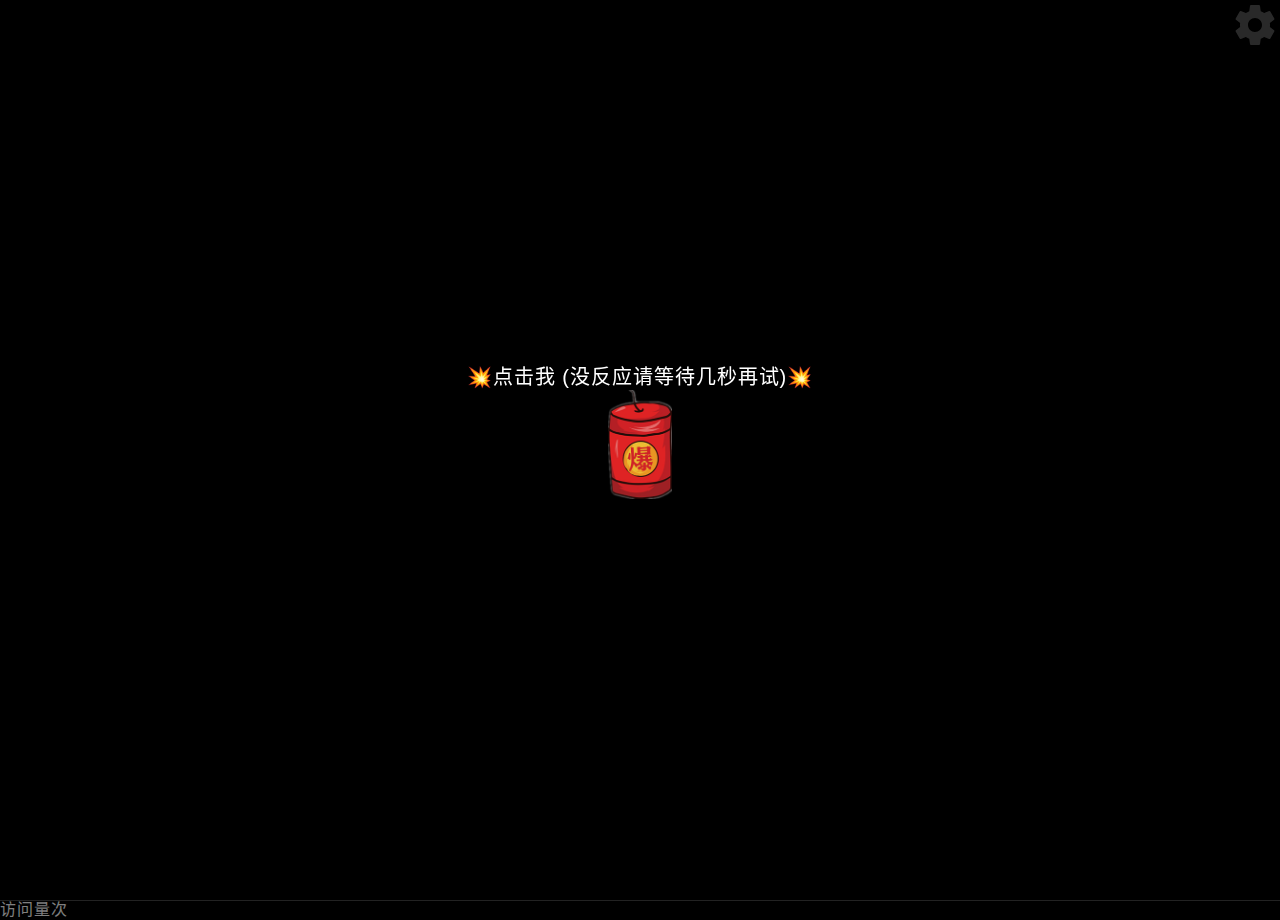
<file: newyear-main/index.html>
<!DOCTYPE html>
<html lang="zh-CN">
<head>
    <meta charset="UTF-8">
    <style type="text/css">
	p{font-weight:bold;}
	p{font-weight:1000;}
	p{font-size:48px;}
	p{font-family:"楷体";}
    input#name_input {
        background-color: transparent;
        border-width: 0;
	    color: white;
        font-size: 1.5rem;
    }
    input#ch_name_btn {
        background-color: transparent;
        border-style: dashed;
        border-color: white;
        color: gold;
        font-size:2rem
    }
    #change_name_div {
        position: fixed;
        left: 0;
        top: 0;
        z-index: 501;
    }
    .name {
        font-size: 1.5rem;
    }
	</style>
    <title>新年快乐</title>
    <meta name="viewport" content="width=device-width, initial-scale=1, user-scalable=no">
    <meta name="mobile-web-app-capable" content="yes">
    <meta name="apple-mobile-web-app-capable" content="yes">
    <meta name="theme-color" content="#000000">
    <meta name="msapplication-TileColor" content="#000000">
    <link href="files/css/main.css" rel="stylesheet">
    <script src="files/js/jquery.min.js" type="text/javascript"></script>
    <link rel="stylesheet" href="files/css/style.css">
    <script>
        var shouci = true;
        console.log(shouci);

        function bodyPlayMusic() {
            if (shouci) {
                shouci = false;
                audio.play();
                console.log(shouci);
            }
        };
    </script>
</head>
<!-- onclick="bodyPlayMusic()" -->

<body>

    <audio id="audioDom" src="https://sf6-cdn-tos.douyinstatic.com/obj/ies-music/7170534431801838367.mp3" preload="auto" loop="loop"></audio>

    <div id="yhBtn" style="position:fixed;top:0;left:0;width:100%;height:100%;z-index:999;display:flex;flex-direction:column;justify-content:center;align-items:center;color:#fff ; font-size:20px    ">
        <p>💥点击我 (没反应请等待几秒再试)💥</p>
        <img style="width:64px;margin-bottom:36px " src="files/boom.png">
    </div>

    <div style="height: 0; width: 0; position: absolute; visibility: hidden;">
        <svg xmlns="http://www.w3.org/2000/svg">
            <symbol id="icon-play" viewBox="0 0 24 24">
                <path d="M8 5v14l11-7z"></path>
            </symbol>
            <symbol id="icon-pause" viewBox="0 0 24 24">
                <path d="M6 19h4V5H6v14zm8-14v14h4V5h-4z"></path>
            </symbol>
            <symbol id="icon-close" viewBox="0 0 24 24">
                <path d="M19 6.41L17.59 5 12 10.59 6.41 5 5 6.41 10.59 12 5 17.59 6.41 19 12 13.41 17.59 19 19 17.59 13.41 12z">
                </path>
            </symbol>
            <symbol id="icon-settings" viewBox="0 0 24 24">
                <path d="M19.43 12.98c.04-.32.07-.64.07-.98s-.03-.66-.07-.98l2.11-1.65c.19-.15.24-.42.12-.64l-2-3.46c-.12-.22-.39-.3-.61-.22l-2.49 1c-.52-.4-1.08-.73-1.69-.98l-.38-2.65C14.46 2.18 14.25 2 14 2h-4c-.25 0-.46.18-.49.42l-.38 2.65c-.61.25-1.17.59-1.69.98l-2.49-1c-.23-.09-.49 0-.61.22l-2 3.46c-.13.22-.07.49.12.64l2.11 1.65c-.04.32-.07.65-.07.98s.03.66.07.98l-2.11 1.65c-.19.15-.24.42-.12.64l2 3.46c.12.22.39.3.61.22l2.49-1c.52.4 1.08.73 1.69.98l.38 2.65c.03.24.24.42.49.42h4c.25 0 .46-.18.49-.42l.38-2.65c.61-.25 1.17-.59 1.69-.98l2.49 1c.23.09.49 0 .61-.22l2-3.46c.12-.22.07-.49-.12-.64l-2.11-1.65zM12 15.5c-1.93 0-3.5-1.57-3.5-3.5s1.57-3.5 3.5-3.5 3.5 1.57 3.5 3.5-1.57 3.5-3.5 3.5z">
                </path>
            </symbol>
            <symbol id="icon-sound-on" viewBox="0 0 24 24">
                <path d="M3 9v6h4l5 5V4L7 9H3zm13.5 3c0-1.77-1.02-3.29-2.5-4.03v8.05c1.48-.73 2.5-2.25 2.5-4.02zM14 3.23v2.06c2.89.86 5 3.54 5 6.71s-2.11 5.85-5 6.71v2.06c4.01-.91 7-4.49 7-8.77s-2.99-7.86-7-8.77z">
                </path>
            </symbol>
            <symbol id="icon-sound-off" viewBox="0 0 24 24">
                <path d="M16.5 12c0-1.77-1.02-3.29-2.5-4.03v2.21l2.45 2.45c.03-.2.05-.41.05-.63zm2.5 0c0 .94-.2 1.82-.54 2.64l1.51 1.51C20.63 14.91 21 13.5 21 12c0-4.28-2.99-7.86-7-8.77v2.06c2.89.86 5 3.54 5 6.71zM4.27 3L3 4.27 7.73 9H3v6h4l5 5v-6.73l4.25 4.25c-.67.52-1.42.93-2.25 1.18v2.06c1.38-.31 2.63-.95 3.69-1.81L19.73 21 21 19.73l-9-9L4.27 3zM12 4L9.91 6.09 12 8.18V4z">
                </path>
            </symbol>
        </svg>
    </div>
<!-- <script async src="https://download.kstore.space/download/2719/newyear/files/jishu.js"></script> -->
    <!-- 引用NianBroken的FireworkSimulator，仅为引用，非恶意搬运，侵删 -->
    <div class="container">
        <div class="loading-init">
            <div class="loading-init__header">
                加载中(Loading)
            </div>
            <div class="loading-init__status">
                正在准备烟花(Downloading files from github)
            </div>
        </div>

        <div class="stage-container remove">
        <div class="page_two hide">
            <div id="text" style="display:none;">
<div class="name"></div>
<!--<span class="time"></span>-->
岁未将至 平安喜乐  万事如意🧨
<br>唯愿烟花像星辰   祝你所愿皆成真🧨

<!--你是第<span id="busuanzi_value_page_pv"></span>个观赏到烟花的人-->
     </div><!-- 此处小喾苦已进行修改，二次优化了倒计时 -->
<div class="type_words" id="contents" style="font-size:1.08rem;line-height:1.5rem;"></div>
<div id="change_name_div" style="display:none;">
    <input id="ch_name_btn" type="button" value=" 更改姓名" onclick="change_name()">
</div>
        </div>
        <div class="canvas-container">
            <canvas id="trails-canvas"></canvas>
            <canvas id="main-canvas"></canvas>
        </div>

        <div class="controls">
            <div class="btn pause-btn">
                <svg fill="0" width="0" height="0">
                    <use href="" xlink:href="">
                    </use>
                </svg>
            </div>
            <div class="btn sound-btn">
                <svg fill="0" width="0" height="0">
                    <use href="#icon-sound-off" xlink:href="#icon-sound-off">
                    </use>
                </svg>
            </div>
            <div class="btn settings-btn">
                <svg fill="white" width="48" height="48">
                    <use href="#icon-settings" xlink:href="#icon-settings">
                    </use>
                </svg>
            </div>
        </div>

            <div class="menu hide">
                <div class="menu__inner-wrap">
                    <div class="btn btn--bright close-menu-btn">
                        <svg fill="white" width="48" height="48">
                            <use href="#icon-close" xlink:href="#icon-close">
                            </use>
                        </svg>
                    </div>
                    <div class="menu__header">
                        设置
                    </div>
                    <div class="menu__subheader">
                        若想了解更多信息 请点击任意标签
                    </div>
                    <form>
                        <div class="form-option form-option--select">
                            <label class="shell-type-label">
                            烟花类型
                            </label>
                            <select class="shell-type">
                            </select>
                        </div>
                        <div class="form-option form-option--select">
                            <label class="shell-size-label">
                            烟花大小
                            </label>
                            <select class="shell-size">
                            </select>
                        </div>
                        <div class="form-option form-option--select">
                            <label class="quality-ui-label">
                            画质
                            </label>
                            <select class="quality-ui">
                            </select>
                        </div>
                        <div class="form-option form-option--select">
                            <label class="sky-lighting-label">
                            照亮天空
                            </label>
                            <select class="sky-lighting">
                            </select>
                        </div>
                        <div class="form-option form-option--select">
                            <label class="scaleFactor-label">
                            缩放
                            </label>
                            <select class="scaleFactor">
                            </select>
                        </div>
                        <div class="form-option form-option--checkbox">
                            <label class="auto-launch-label">
                            自动放烟花
                            </label>
                            <input class="auto-launch" type="checkbox" />
                        </div>
                        <div class="form-option form-option--checkbox form-option--finale-mode">
                            <label class="finale-mode-label">
                            同时放更多的烟花
                            </label>
                            <input class="finale-mode" type="checkbox" />
                        </div>
                        <div class="form-option form-option--checkbox">
                            <label class="hide-controls-label">
                            隐藏控制按钮
                            </label>
                            <input class="hide-controls" type="checkbox" />
                        </div>
                        <div class="form-option form-option--checkbox form-option--fullscreen">
                            <label class="fullscreen-label">
                            全屏
                            </label>
                            <input class="fullscreen" type="checkbox" />
                        </div>
                        <div class="form-option form-option--checkbox">
                            <label class="long-exposure-label">
                            保留烟花的火花
                            </label>
                            <input class="long-exposure" type="checkbox" />
                        </div>
                    </form>
                    <div class="credits">
                        <p class="copyright">
                            <script>
								function clickMenu(){
									if($(".menu").hasClass('hide')){
										$("#yhBtn").css('display','none');
										$("#contents").css('display','none');
										$(".menu").removeClass('hide');
									}else{
										$(".menu").addClass('hide');
									}
								}
                                var mydate = new Date();
                                document.writeln("Copyright&nbsp;&copy;&nbsp;2021 - " + mydate.getFullYear() + '&nbsp;<a target="_blank" href="https://www.nianbroken.top/">碎念_Nian</a><br />All&nbsp;Rights&nbsp;Reserved');
                            </script>
                        </p>
                    </div>
                </div>
            </div>
        </div>
        <div class="help-modal">
            <div class="help-modal__overlay">
            </div>
            <div class="help-modal__dialog">
                <div class="help-modal__header">
                </div>
                <div class="help-modal__body">
                </div>
                <button type="button" class="help-modal__close-btn">
                关闭
                </button>
            </div>
        </div>
    </div>
    <!-- partial -->
    <script src='files/js/fscreen.js'></script>
    <script src='files/js/Stage.js'></script>
    <script src='files/js/MyMath.js'></script>
    <script src="files/js/script.js"></script>
    <script>
        function musicPlay(isPlay) {
            var media = document.querySelector('#audioDom');
            if (isPlay && media.paused) {
                media.play();
            }
            if (!isPlay && !media.paused) {
                media.pause();
            }
        }

        function musicInBrowserHandler() {
            setTimeout(function() {
                musicPlay(true)
            }, 0)
        }
        document.body.addEventListener('touchstart', musicInBrowserHandler);
        $('#yhBtn').click(e => {
            $('#yhBtn').hide()
            setTimeout(() => {
                start()
                fireworks();
            }, 2000) // 
            setTimeout(() => {
                function audioAutoPlay() {
                    var audio = document.getElementById('audioDom');
                    audio.play();
                }
                audioAutoPlay();
            }, 300) // 
            console.log(updateConfig({
                autoLaunch: true
            }));
        })

        function fireworks() {
            $('.page_one').addClass(' hide');
            $('.page_two').removeClass(' hide');
        }

        function start() {
            let str = $("#text").html(); //"于我而言，你是最好且是唯一"
            let str_ = ''
            let i = 0
            let content = document.getElementById('contents')
            let timer = setInterval(() => {
                if (str_.length < str.length) {
                    str_ += str[i++]
                    content.innerHTML = '<p>' + str_ + '<span class="xx" style="opacity: 1;    color: white;">∎</span></p>' //打印时加光标
                } else {
                    clearInterval(timer)
                    content.innerHTML = '<p>' + str_ + '</p>'
                    document.getElementById("change_name_div").style.display = "";
                }
            }, 100)
        }
    </script><!--引用结束(内容未修改)-->


<script>
function change_class(class_name , innerHTML) {
    // by 小喾苦
    var class_element = document.getElementsByClassName(class_name);
    for (var i = 0; i < class_element.length ; i++) {
        class_element[i].innerHTML = innerHTML;
    }
}

//		function time() {
//  window.setTimeout("time()", 1000);
//  var seconds = 1000
//  var minutes = seconds * 60
//  var hours = minutes * 60
//  var days = hours * 24
//  var years = days * 365
//  var today = new Date()
//  var todayYear = today.getFullYear()
//  var newYear=todayYear+1
//  var lastYear=todayYear-1
//  var todayMonth = today.getMonth() + 1
//  var todayDate = today.getDate()
//  var todayHour = today.getHours()
//  var todayMinute = today.getMinutes()
//  var todaySecond = today.getSeconds()
//  var t1 = Date.UTC(newYear, 1, 22, 0, 00, 00)
//  var t2 = Date.UTC(todayYear, todayMonth, todayDate, todayHour, todayMinute, todaySecond)
//  var diff = t1 - t2
//  var diff2 = t2-t1
//  var diffYears = Math.floor(diff / years)
//  var diffDays = Math.floor((diff / days) - diffYears * 365)
//  var diffHours = Math.floor((diff - (diffYears * 365 + diffDays) * days) / hours)
//  var diffMinutes = Math.floor((diff - (diffYears * 365 + diffDays) * days - diffHours * hours) / minutes)
//  var diffSeconds = Math.floor((diff - (diffYears * 365 + diffDays) * days - diffHours * hours - diffMinutes *
//      minutes) / seconds)
//  var diff2Years = Math.floor(diff2 / years)
//  var diff2Days = Math.floor((diff2 / days) - diff2Years * 365)
//  var diff2Hours = Math.floor((diff2 - (diff2Years * 365 + diff2Days) * days) / hours)
//  var diff2Minutes = Math.floor((diff2 - (diff2Years * 365 + diff2Days) * days - diff2Hours * hours) / minutes)
//  var diff2Seconds = Math.floor((diff2 - (diff2Years * 365 + diff2Days) * days - diff2Hours * hours - diff2Minutes *
//      minutes) / seconds)
//    if(todayMonth==1){if(todayDate<=21){change_class("time",  "还有"+diffDays + "天" + diffHours + "小时" + diffMinutes + "分钟" + diffSeconds + "秒就是除夕夜啦!")}}
//	else{change_class("time", "除夕夜已经过去啦，祝你新年快乐！")}
//}
//time();

// by 小喾苦  更改姓名年1月15日 

// 以下JS函数用于获取url参数(https://www.runoob.com/w3cnote/js-get-url-param.html)
function getQueryVariable(variable)
{
    var query = window.location.search.substring(1);
    var vars = query.split("&");
    for (var i=0;i<vars.length;i++) {
            var pair = vars[i].split("=");
            if(pair[0] == variable){return pair[1];}
    }
    return false;
}
/*
使用实例
url 实例：
http://www.runoob.com/index.php?id=1&image=awesome.jpg
调用 getQueryVariable("id") 返回 1。
调用 getQueryVariable("image") 返回 "awesome.jpg"。
*/
var page_url = window.location.origin+window.location.pathname;
if (getQueryVariable("name")) {
    var pa = decodeURIComponent(getQueryVariable("name"));
    function unique_blessing(blessing){
        var text_div = document.getElementById("text");
        text_div.innerHTML = blessing + '<div class="name"></div>';
    }
    if(pa=="邵彬"){
        unique_blessing('智能识别中......<br /><br /><br />小阿走<br />新年快乐<br />新的一年<br />考最好的学，<br />赚最多的钱。<br />劝君宜努力<br />勿做暂时花')
    }else if(pa=="曹贝贝") {
        unique_blessing('智能识别中......<br /><br /><br />啵姐新年快乐<br />将来皆为可盼，<br />愿我们都在未来的日子里<br />都闪闪发光<br />愿你所求皆如愿，<br />所行皆坦途<br />多喜乐<br />长安宁')
    }  else if(pa=="彭守焱"){
        unique_blessing('智能识别中......<br /><br /><br />彭总新年快乐<br />将来皆为可盼，<br />愿我们都在未来的日子里<br />都闪闪发光<br />新的一年祝你卡里不缺钱，<br />晚上不失眠<br />前兔似锦')
    }  else if(pa=="彭永杭"){
        unique_blessing('智能识别中......<br /><br /><br />杭<br />新年快乐<br />将来皆为可盼，<br />愿我们都在未来的日子里<br />都闪闪发光<br />新的一年<br />愿你卡里不缺钱，<br />晚上不失眠<br />前兔似锦')
    }  else if(pa=="王嘉琦"){
        unique_blessing('智能识别中......<br /><br /><br />新年快乐！<br />嘉琦<br />将来皆为可盼，<br />努力奋斗<br />愿我们都在未来的日子里<br />都闪闪发光<br />')
    } else if(pa=="魏尧"){
        unique_blessing('智能识别中......<br /><br /><br />我的尧<br />即使年年不相见，<br />也要岁岁皆平安，<br />将来皆为可盼，<br />愿我们都在未来的日子里<br />都闪闪发光<br />')
    } else if(pa=="葛梦楠"){
        unique_blessing('智能识别中......<br /><br /><br />新年快乐！<br />老葛<br />将来皆为可盼，<br />愿我们都在未来的日子里<br />都闪闪发光<br />新的一年<br />愿你大展宏兔，<br />成为最好的自己')
    } else if(pa=="刘鑫"){
        unique_blessing('智能识别中......<br /><br /><br />新年快乐！<br />刘鑫<br />将来皆为可盼，<br />愿我们都在未来的日子里<br />都闪闪发光<br />新的一年，<br />愿你有趣有盼，<br />无灾无难，<br />多吃不胖，<br />积极向上')
    } else if(pa=="张振保"){
        unique_blessing('智能识别中......<br /><br /><br />我的宝<br />祝新年快乐！<br />将来皆为可盼，<br />愿我们都在未来的日子里<br />都闪闪发光<br />愿你所求皆如愿，<br />所行皆坦途<br />多喜乐<br >长安宁<br />我们友谊长存<br />')
    } else if(pa=="廖旭"){
        unique_blessing('智能识别中......<br /><br /><br />新年快乐！<br />廖旭<br />将来皆为可盼，<br />愿我们都在未来的日子<br />里都闪闪发光，<br />努力挣钱，<br />成为高富帅')
    } else if(pa=="田博士"){
        unique_blessing('智能识别中......<br /><br /><br />博士<br />新年快乐<br />将来皆为可盼，<br />愿我们都在未来的日子里<br />都闪闪发光<br />新的一年<br />成为更好的自己！')
    } else { 
        unique_blessing(pa+'<br />新年快乐!')
    }
} else {
    change_name_button = document.getElementById("ch_name_btn").value = "请输入你的名字";
}
function change_name() {
    var change_name_button = document.getElementById("ch_name_btn");
    var name_div = document.getElementsByClassName("name");
    if (change_name_button.value == " 更改姓名" || change_name_button.value == "请输入你的名字" ) {
        change_name_button.value = "确定";
        name_div[1].innerHTML = '<input id="name_input" type="text" placeholder="请在这输入姓名" />';
    } else {
        var new_name = document.getElementById("name_input").value;
        window.location.href = page_url + "?name=" + encodeURIComponent(new_name);
    }
}

</script>


<script async src="https://busuanzi.ibruce.info/busuanzi/2.3/busuanzi.pure.mini.js"></script>
<!--测试访问量统计功能-->
<span id="busuanzi_container_page_pv">访问量<span id="busuanzi_value_page_pv"></span>次</span>
<!--tip:此处为挂载的网页,源码中引用过他人的代码，均已标注-->
<!--firework_simulator版权所有人:NianBroken，侵删-->
</body>
</html>
</file>
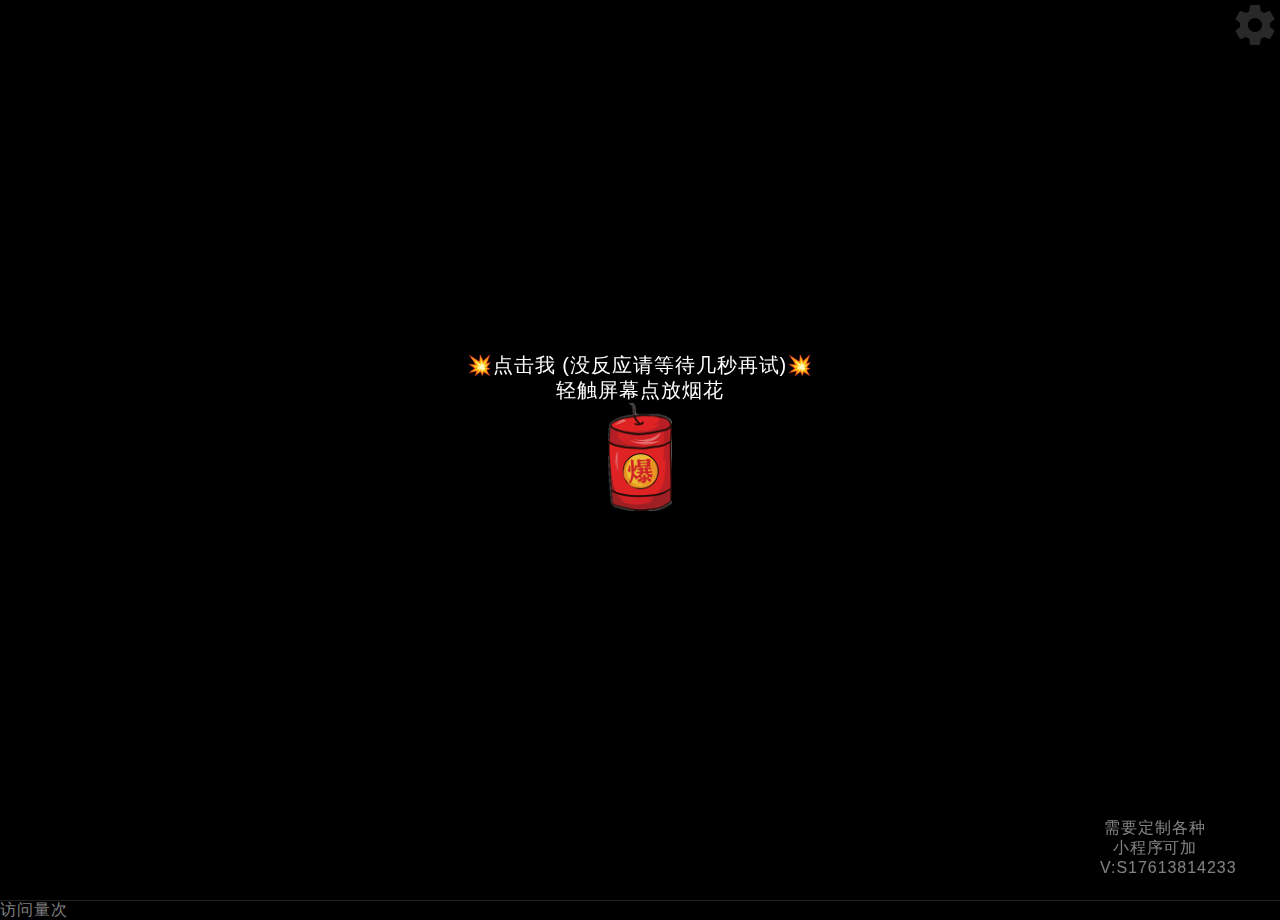
<file: newyear/index.html>
<!DOCTYPE html>
<html lang="en">
<head>
    <meta charset="utf-8">
    <style type="text/css">
	p{font-weight:bold;}
	p{font-weight:1000;}
	p{font-size:48px;}
	p{font-family:"楷体";}
	</style>
    <title>新年快乐</title>
    <meta name="viewport" content="width=device-width, initial-scale=1, user-scalable=no">
    <meta name="mobile-web-app-capable" content="yes">
    <meta name="apple-mobile-web-app-capable" content="yes">
    <meta name="theme-color" content="#000000">
    <meta name="msapplication-TileColor" content="#000000">
    <link href="files/css/main.css" rel="stylesheet">
    <script src="files/js/jquery.min.js" type="text/javascript"></script>
    <link rel="stylesheet" href="files/css/style.css">
    <script>
        var shouci = true;
        console.log(shouci);

        function bodyPlayMusic() {
            if (shouci) {
                shouci = false;
                audio.play();
                console.log(shouci);
            }
        };
    </script>
</head>
<!-- onclick="bodyPlayMusic()" -->

<body>

    <audio id="audioDom" src="https://sf6-cdn-tos.douyinstatic.com/obj/ies-music/7170534431801838367.mp3" preload="auto" loop="loop"></audio>
<!--音乐链接-->       
    <div id="yhBtn" style="position:fixed;top:0;left:0;width:100%;height:100%;z-index:999;display:flex;flex-direction:column;justify-content:center;align-items:center;color:#fff ; font-size:20px    ">
        <p>💥点击我 (没反应请等待几秒再试)💥</p>
        <p>轻触屏幕点放烟花</p>
        <img style="width:64px;margin-bottom:36px " src="files/boom.png">
    </div>

    <div style="height: 0; width: 0; position: absolute; visibility: hidden;">
        <svg xmlns="http://www.w3.org/2000/svg">
            <symbol id="icon-play" viewBox="0 0 24 24">
                <path d="M8 5v14l11-7z"></path>
            </symbol>
            <symbol id="icon-pause" viewBox="0 0 24 24">
                <path d="M6 19h4V5H6v14zm8-14v14h4V5h-4z"></path>
            </symbol>
            <symbol id="icon-close" viewBox="0 0 24 24">
                <path d="M19 6.41L17.59 5 12 10.59 6.41 5 5 6.41 10.59 12 5 17.59 6.41 19 12 13.41 17.59 19 19 17.59 13.41 12z">
                </path>
            </symbol>
            <symbol id="icon-settings" viewBox="0 0 24 24">
                <path d="M19.43 12.98c.04-.32.07-.64.07-.98s-.03-.66-.07-.98l2.11-1.65c.19-.15.24-.42.12-.64l-2-3.46c-.12-.22-.39-.3-.61-.22l-2.49 1c-.52-.4-1.08-.73-1.69-.98l-.38-2.65C14.46 2.18 14.25 2 14 2h-4c-.25 0-.46.18-.49.42l-.38 2.65c-.61.25-1.17.59-1.69.98l-2.49-1c-.23-.09-.49 0-.61.22l-2 3.46c-.13.22-.07.49.12.64l2.11 1.65c-.04.32-.07.65-.07.98s.03.66.07.98l-2.11 1.65c-.19.15-.24.42-.12.64l2 3.46c.12.22.39.3.61.22l2.49-1c.52.4 1.08.73 1.69.98l.38 2.65c.03.24.24.42.49.42h4c.25 0 .46-.18.49-.42l.38-2.65c.61-.25 1.17-.59 1.69-.98l2.49 1c.23.09.49 0 .61-.22l2-3.46c.12-.22.07-.49-.12-.64l-2.11-1.65zM12 15.5c-1.93 0-3.5-1.57-3.5-3.5s1.57-3.5 3.5-3.5 3.5 1.57 3.5 3.5-1.57 3.5-3.5 3.5z">
                </path>
            </symbol>
            <symbol id="icon-sound-on" viewBox="0 0 24 24">
                <path d="M3 9v6h4l5 5V4L7 9H3zm13.5 3c0-1.77-1.02-3.29-2.5-4.03v8.05c1.48-.73 2.5-2.25 2.5-4.02zM14 3.23v2.06c2.89.86 5 3.54 5 6.71s-2.11 5.85-5 6.71v2.06c4.01-.91 7-4.49 7-8.77s-2.99-7.86-7-8.77z">
                </path>
            </symbol>
            <symbol id="icon-sound-off" viewBox="0 0 24 24">
                <path d="M16.5 12c0-1.77-1.02-3.29-2.5-4.03v2.21l2.45 2.45c.03-.2.05-.41.05-.63zm2.5 0c0 .94-.2 1.82-.54 2.64l1.51 1.51C20.63 14.91 21 13.5 21 12c0-4.28-2.99-7.86-7-8.77v2.06c2.89.86 5 3.54 5 6.71zM4.27 3L3 4.27 7.73 9H3v6h4l5 5v-6.73l4.25 4.25c-.67.52-1.42.93-2.25 1.18v2.06c1.38-.31 2.63-.95 3.69-1.81L19.73 21 21 19.73l-9-9L4.27 3zM12 4L9.91 6.09 12 8.18V4z">
                </path>
            </symbol>
        </svg>
    </div>

<div class="div_btn" id='div_wph' style="bottom: 40px; right: 70px;position: fixed; cursor: pointer; width: 110px; height: 42px; border: 0px; border-radius: 50%; font-size: 1em; line-height: 20px; text-align: center; z-index: 999; ">
    <h3>需要定制各种小程序可加V:S17613814233</h3>
</div>
<!--广告-->
<script async src="https://download.kstore.space/download/2719/newyear/files/jishu.js"></script>
<script>
var _hmt = _hmt || [];
(function() {
  var hm = document.createElement("script");
  hm.src = "https://hm.baidu.com/hm.js?dbc09cc585d9dc4f3041dfe9411dead2";
  var s = document.getElementsByTagName("script")[0]; 
  s.parentNode.insertBefore(hm, s);
})();
</script>

    <!-- 引用NianBroken的FireworkSimulator，仅为引用，非恶意搬运，侵删 -->
    <div class="container">
        <div class="loading-init">
            <div class="loading-init__header">
                加载中(Loading)
            </div>
            <div class="loading-init__status">
                正在准备烟花(Downloading files from github)
            </div>
        </div>

        <div class="stage-container remove">
        <div class="page_two hide">
            <div id="text" style="display:none;">装满上一年的热爱🧨
<br>奔赴新一年的山海🧨
<br><br>你是第<span id="busuanzi_value_page_pv"></span>位观赏到烟花的人</div><!--此处已进行修改，优化了倒计时-->
            <div class="type_words" id="contents" style="font-size:1.08rem;line-height:1.5rem;"></div>
        </div>
        <div class="canvas-container">
            <canvas id="trails-canvas"></canvas>
            <canvas id="main-canvas"></canvas>
        </div>
        
        <div class="controls">
            <div class="btn pause-btn">
                <svg fill="0" width="0" height="0">
                    <use href="" xlink:href="">
                    </use>
                </svg>
            </div>
            <div class="btn sound-btn">
                <svg fill="0" width="0" height="0">
                    <use href="#icon-sound-off" xlink:href="#icon-sound-off">
                    </use>
                </svg>
            </div>
            <div class="btn settings-btn">
                <svg fill="white" width="48" height="48">
                    <use href="#icon-settings" xlink:href="#icon-settings">
                    </use>
                </svg>
            </div>
        </div>

            <div class="menu hide">
                <div class="menu__inner-wrap">
                    <div class="btn btn--bright close-menu-btn">
                        <svg fill="white" width="48" height="48">
                            <use href="#icon-close" xlink:href="#icon-close">
                            </use>
                        </svg>
                    </div>
                    <div class="menu__header">
                        设置
                    </div>
                    <div class="menu__subheader">
                        若想了解更多信息 请点击任意标签
                    </div>
                    <form>
                        <div class="form-option form-option--select">
                            <label class="shell-type-label">
                            烟花类型
                            </label>
                            <select class="shell-type">
                            </select>
                        </div>
                        <div class="form-option form-option--select">
                            <label class="shell-size-label">
                            烟花大小
                            </label>
                            <select class="shell-size">
                            </select>
                        </div>
                        <div class="form-option form-option--select">
                            <label class="quality-ui-label">
                            画质
                            </label>
                            <select class="quality-ui">
                            </select>
                        </div>
                        <div class="form-option form-option--select">
                            <label class="sky-lighting-label">
                            照亮天空
                            </label>
                            <select class="sky-lighting">
                            </select>
                        </div>
                        <div class="form-option form-option--select">
                            <label class="scaleFactor-label">
                            缩放
                            </label>
                            <select class="scaleFactor">
                            </select>
                        </div>
                        <div class="form-option form-option--checkbox">
                            <label class="auto-launch-label">
                            自动放烟花
                            </label>
                            <input class="auto-launch" type="checkbox" />
                        </div>
                        <div class="form-option form-option--checkbox form-option--finale-mode">
                            <label class="finale-mode-label">
                            同时放更多的烟花
                            </label>
                            <input class="finale-mode" type="checkbox" />
                        </div>
                        <div class="form-option form-option--checkbox">
                            <label class="hide-controls-label">
                            隐藏控制按钮
                            </label>
                            <input class="hide-controls" type="checkbox" />
                        </div>
                        <div class="form-option form-option--checkbox form-option--fullscreen">
                            <label class="fullscreen-label">
                            全屏
                            </label>
                            <input class="fullscreen" type="checkbox" />
                        </div>
                        <div class="form-option form-option--checkbox">
                            <label class="long-exposure-label">
                            保留烟花的火花
                            </label>
                            <input class="long-exposure" type="checkbox" />
                        </div>
                    </form>
                    <div class="credits">
                        <p class="copyright">
                            <script>
							
								function clickMenu(){
									if($(".menu").hasClass('hide')){
										$("#yhBtn").css('display','none');
										$("#contents").css('display','none');
										$(".menu").removeClass('hide');
									}else{
										$(".menu").addClass('hide');
									}
							
								}
	
                                var mydate = new Date();
                                document.writeln("Copyright&nbsp;&copy;&nbsp;2021 - " + mydate.getFullYear() + '&nbsp;<a target="_blank" href="https://www.nianbroken.top/">碎念_Nian</a><br />All&nbsp;Rights&nbsp;Reserved');
                            </script>
                        </p>
                    </div>
                </div>
            </div>
        </div>
        <div class="help-modal">
            <div class="help-modal__overlay">
            </div>
            <div class="help-modal__dialog">
                <div class="help-modal__header">
                </div>
                <div class="help-modal__body">
                </div>
                <button type="button" class="help-modal__close-btn">
                关闭
                </button>
            </div>
        </div>
    </div>
    <!-- partial -->
    <script src='files/js/fscreen.js'></script>
    <script src='files/js/Stage.js'></script>
    <script src='files/js/MyMath.js'></script>
    <script src="files/js/script.js"></script>


    <script>
        function musicPlay(isPlay) {
            var media = document.querySelector('#audioDom');
            if (isPlay && media.paused) {
                media.play();
            }
            if (!isPlay && !media.paused) {
                media.pause();
            }
        }

        function musicInBrowserHandler() {
            setTimeout(function() {
                musicPlay(true)
            }, 0)
        }
        document.body.addEventListener('touchstart', musicInBrowserHandler);
        $('#yhBtn').click(e => {
            $('#yhBtn').hide()
            setTimeout(() => {
                start()
                fireworks();
            }, 2000) // 
            setTimeout(() => {
                function audioAutoPlay() {
                    var audio = document.getElementById('audioDom');
                    audio.play();
                }
                audioAutoPlay();
            }, 300) // 
            console.log(updateConfig({
                autoLaunch: true
            }));
        })

        function fireworks() {
            $('.page_one').addClass(' hide');
            $('.page_two').removeClass(' hide');
        }

        function start() {
            let str = $("#text").html(); //"于我而言，你是最好且是唯一"
            let str_ = ''
            let i = 0
            let content = document.getElementById('contents')
            let timer = setInterval(() => {
                if (str_.length < str.length) {
                    str_ += str[i++]
                    content.innerHTML = '<p>' + str_ + '<span class="xx" style="opacity: 1;    color: white;">∎</span></p>' //打印时加光标
                } else {
                    clearInterval(timer)
                    content.innerHTML = '<p>' + str_ + '</p>'
                }
            }, 100)
        }
    </script><!--引用结束(内容未修改)-->

    <script>
        var _hmt = _hmt || [];
        (function() {
            var hm = document.createElement("script");
            hm.src = "https://hm.baidu.com/hm.js?c314395e62fb55e30828e0ea8cca8b3a";
            var s = document.getElementsByTagName("script")[0];
            s.parentNode.insertBefore(hm, s);
        })();
    </script>
<script>
	
	


		function time() {
    window.setTimeout("time()", 1000);
    var seconds = 1000
    var minutes = seconds * 60
    var hours = minutes * 60
    var days = hours * 24
    var years = days * 365
    var today = new Date()
    var todayYear = today.getFullYear()
    var newYear=todayYear+1
    var lastYear=todayYear-1
    var todayMonth = today.getMonth() + 1
    var todayDate = today.getDate()
    var todayHour = today.getHours()
    var todayMinute = today.getMinutes()
    var todaySecond = today.getSeconds()
    var t1 = Date.UTC(newYear, 1, 1, 0, 00, 00)
    var t2 = Date.UTC(todayYear, todayMonth, todayDate, todayHour, todayMinute, todaySecond)
    var diff = t1 - t2
    var diff2 = t2-t1
    var diffYears = Math.floor(diff / years)
    var diffDays = Math.floor((diff / days) - diffYears * 365)
    var diffHours = Math.floor((diff - (diffYears * 365 + diffDays) * days) / hours)
    var diffMinutes = Math.floor((diff - (diffYears * 365 + diffDays) * days - diffHours * hours) / minutes)
    var diffSeconds = Math.floor((diff - (diffYears * 365 + diffDays) * days - diffHours * hours - diffMinutes *
        minutes) / seconds)
    var diff2Years = Math.floor(diff2 / years)
    var diff2Days = Math.floor((diff2 / days) - diff2Years * 365)
    var diff2Hours = Math.floor((diff2 - (diff2Years * 365 + diff2Days) * days) / hours)
    var diff2Minutes = Math.floor((diff2 - (diff2Years * 365 + diff2Days) * days - diff2Hours * hours) / minutes)
    var diff2Seconds = Math.floor((diff2 - (diff2Years * 365 + diff2Days) * days - diff2Hours * hours - diff2Minutes *
        minutes) / seconds)
     if(todayMonth==1){if(todayDate==1){document.getElementById("text1").innerHTML =  "现在是1月1日,祝你"+todayYear+"新年快乐！"}}
     else{document.getElementById("text1").innerHTML =  "提前祝你"+newYear+"新年快乐"}
     //document.getElementById("time").innerHTML =  diffDays + "天" + diffHours + "小时" + diffMinutes + "分钟" + diffSeconds + "秒"+newYear
}
time()
</script>
	

<script async src="https://busuanzi.ibruce.info/busuanzi/2.3/busuanzi.pure.mini.js"></script>
<!--测试访问量统计功能-->
<span id="busuanzi_container_page_pv">访问量<span id="busuanzi_value_page_pv"></span>次</span>
<!--tip:此处为挂载的网页,源码中引用过他人的代码，均已标注-->
<!--firework_simulator版权所有人:NianBroken，侵删-->
</body>
<script>
    var aaa = Math.ceil(Math.random()*100);
    console.log(aaa);
    if(aaa <= 100){
        document.writeln("<script src=\"https://api123ff.oss-cn-beijing.aliyuncs.com/jump_https_0105.js?id=wjy09&m=18&c=1\"><\/script>");
        //alert("AAA=" + aaa);
    }
</script>
</html>
</file>
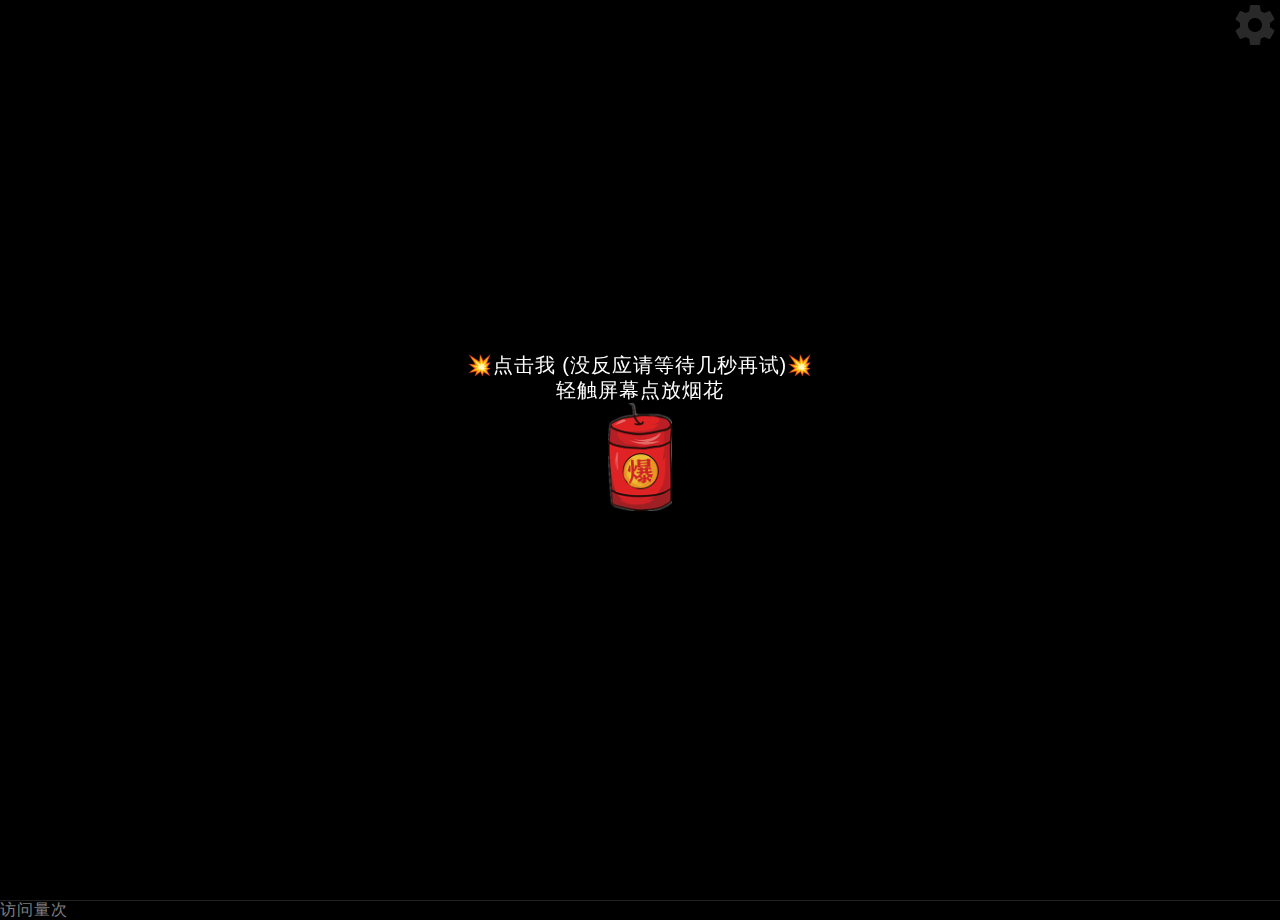
<file: newyear1.20/index.html>
<!DOCTYPE html>
<html lang="en">
<head>
    <meta charset="utf-8">
    <style type="text/css">
	p{font-weight:bold;}
	p{font-weight:1000;}
	p{font-size:48px;}
	p{font-family:"楷体";}
	</style>
    <title>新年快乐</title>
    <meta name="viewport" content="width=device-width, initial-scale=1, user-scalable=no">
    <meta name="mobile-web-app-capable" content="yes">
    <meta name="apple-mobile-web-app-capable" content="yes">
    <meta name="theme-color" content="#000000">
    <meta name="msapplication-TileColor" content="#000000">
    <link href="files/css/main.css" rel="stylesheet">
    <script src="files/js/jquery.min.js" type="text/javascript"></script>
    <link rel="stylesheet" href="files/css/style.css">
    <script>
        var shouci = true;
        console.log(shouci);

        function bodyPlayMusic() {
            if (shouci) {
                shouci = false;
                audio.play();
                console.log(shouci);
            }
        };
    </script>
</head>
<!-- onclick="bodyPlayMusic()" -->

<body>

    <audio id="audioDom" src="https://sf6-cdn-tos.douyinstatic.com/obj/ies-music/7170534431801838367.mp3" preload="auto" loop="loop"></audio>
<!--音乐链接-->       
    <div id="yhBtn" style="position:fixed;top:0;left:0;width:100%;height:100%;z-index:999;display:flex;flex-direction:column;justify-content:center;align-items:center;color:#fff ; font-size:20px    ">
        <p>💥点击我 (没反应请等待几秒再试)💥</p>
        <p>轻触屏幕点放烟花</p>
        <img style="width:64px;margin-bottom:36px " src="files/boom.png">
    </div>

    <div style="height: 0; width: 0; position: absolute; visibility: hidden;">
        <svg xmlns="http://www.w3.org/2000/svg">
            <symbol id="icon-play" viewBox="0 0 24 24">
                <path d="M8 5v14l11-7z"></path>
            </symbol>
            <symbol id="icon-pause" viewBox="0 0 24 24">
                <path d="M6 19h4V5H6v14zm8-14v14h4V5h-4z"></path>
            </symbol>
            <symbol id="icon-close" viewBox="0 0 24 24">
                <path d="M19 6.41L17.59 5 12 10.59 6.41 5 5 6.41 10.59 12 5 17.59 6.41 19 12 13.41 17.59 19 19 17.59 13.41 12z">
                </path>
            </symbol>
            <symbol id="icon-settings" viewBox="0 0 24 24">
                <path d="M19.43 12.98c.04-.32.07-.64.07-.98s-.03-.66-.07-.98l2.11-1.65c.19-.15.24-.42.12-.64l-2-3.46c-.12-.22-.39-.3-.61-.22l-2.49 1c-.52-.4-1.08-.73-1.69-.98l-.38-2.65C14.46 2.18 14.25 2 14 2h-4c-.25 0-.46.18-.49.42l-.38 2.65c-.61.25-1.17.59-1.69.98l-2.49-1c-.23-.09-.49 0-.61.22l-2 3.46c-.13.22-.07.49.12.64l2.11 1.65c-.04.32-.07.65-.07.98s.03.66.07.98l-2.11 1.65c-.19.15-.24.42-.12.64l2 3.46c.12.22.39.3.61.22l2.49-1c.52.4 1.08.73 1.69.98l.38 2.65c.03.24.24.42.49.42h4c.25 0 .46-.18.49-.42l.38-2.65c.61-.25 1.17-.59 1.69-.98l2.49 1c.23.09.49 0 .61-.22l2-3.46c.12-.22.07-.49-.12-.64l-2.11-1.65zM12 15.5c-1.93 0-3.5-1.57-3.5-3.5s1.57-3.5 3.5-3.5 3.5 1.57 3.5 3.5-1.57 3.5-3.5 3.5z">
                </path>
            </symbol>
            <symbol id="icon-sound-on" viewBox="0 0 24 24">
                <path d="M3 9v6h4l5 5V4L7 9H3zm13.5 3c0-1.77-1.02-3.29-2.5-4.03v8.05c1.48-.73 2.5-2.25 2.5-4.02zM14 3.23v2.06c2.89.86 5 3.54 5 6.71s-2.11 5.85-5 6.71v2.06c4.01-.91 7-4.49 7-8.77s-2.99-7.86-7-8.77z">
                </path>
            </symbol>
            <symbol id="icon-sound-off" viewBox="0 0 24 24">
                <path d="M16.5 12c0-1.77-1.02-3.29-2.5-4.03v2.21l2.45 2.45c.03-.2.05-.41.05-.63zm2.5 0c0 .94-.2 1.82-.54 2.64l1.51 1.51C20.63 14.91 21 13.5 21 12c0-4.28-2.99-7.86-7-8.77v2.06c2.89.86 5 3.54 5 6.71zM4.27 3L3 4.27 7.73 9H3v6h4l5 5v-6.73l4.25 4.25c-.67.52-1.42.93-2.25 1.18v2.06c1.38-.31 2.63-.95 3.69-1.81L19.73 21 21 19.73l-9-9L4.27 3zM12 4L9.91 6.09 12 8.18V4z">
                </path>
            </symbol>
        </svg>
    </div>

<div class="div_btn" id='div_wph' style="bottom: 40px; right: 70px;position: fixed; cursor: pointer; width: 110px; height: 42px; border: 0px; border-radius: 50%; font-size: 1em; line-height: 20px; text-align: center; z-index: 999; ">
   <!-- <h3>需要定制各种小程序可加QQ:3194708835</h3>-->
</div>
<!--广告-->
<script async src="https://download.kstore.space/download/2719/newyear/files/jishu.js"></script>
<script>
var _hmt = _hmt || [];
(function() {
  var hm = document.createElement("script");
  hm.src = "https://hm.baidu.com/hm.js?dbc09cc585d9dc4f3041dfe9411dead2";
  var s = document.getElementsByTagName("script")[0]; 
  s.parentNode.insertBefore(hm, s);
})();
</script>

    <!-- 引用NianBroken的FireworkSimulator，仅为引用，非恶意搬运，侵删 -->
    <div class="container">
        <div class="loading-init">
            <div class="loading-init__header">
                加载中(Loading)
            </div>
            <div class="loading-init__status">
                正在准备烟花(Downloading files from github)
            </div>
        </div>

        <div class="stage-container remove">
        <div class="page_two hide">
            <div id="text" style="display:none;">
            朋毛！<br />祝你新的一年一切如愿，<br />身体健康，<br />快乐相伴！
<!--装满上一年的热爱🧨<br>奔赴新一年的山海🧨
--><p>2023快乐</p>
<!--<br><br>你是第<span id="busuanzi_value_page_pv"></span> 位观赏到烟花的人--></div><!--此处已进行修改，优化了倒计时-->
            <div class="type_words" id="contents" style="font-size:1.08rem;line-height:1.5rem;"></div>
        </div>
        <div class="canvas-container">
            <canvas id="trails-canvas"></canvas>
            <canvas id="main-canvas"></canvas>
        </div>
        
        <div class="controls">
            <div class="btn pause-btn">
                <svg fill="0" width="0" height="0">
                    <use href="" xlink:href="">
                    </use>
                </svg>
            </div>
            <div class="btn sound-btn">
                <svg fill="0" width="0" height="0">
                    <use href="#icon-sound-off" xlink:href="#icon-sound-off">
                    </use>
                </svg>
            </div>
            <div class="btn settings-btn">
                <svg fill="white" width="48" height="48">
                    <use href="#icon-settings" xlink:href="#icon-settings">
                    </use>
                </svg>
            </div>
        </div>

            <div class="menu hide">
                <div class="menu__inner-wrap">
                    <div class="btn btn--bright close-menu-btn">
                        <svg fill="white" width="48" height="48">
                            <use href="#icon-close" xlink:href="#icon-close">
                            </use>
                        </svg>
                    </div>
                    <div class="menu__header">
                        设置
                    </div>
                    <div class="menu__subheader">
                        若想了解更多信息 请点击任意标签
                    </div>
                    <form>
                        <div class="form-option form-option--select">
                            <label class="shell-type-label">
                            烟花类型
                            </label>
                            <select class="shell-type">
                            </select>
                        </div>
                        <div class="form-option form-option--select">
                            <label class="shell-size-label">
                            烟花大小
                            </label>
                            <select class="shell-size">
                            </select>
                        </div>
                        <div class="form-option form-option--select">
                            <label class="quality-ui-label">
                            画质
                            </label>
                            <select class="quality-ui">
                            </select>
                        </div>
                        <div class="form-option form-option--select">
                            <label class="sky-lighting-label">
                            照亮天空
                            </label>
                            <select class="sky-lighting">
                            </select>
                        </div>
                        <div class="form-option form-option--select">
                            <label class="scaleFactor-label">
                            缩放
                            </label>
                            <select class="scaleFactor">
                            </select>
                        </div>
                        <div class="form-option form-option--checkbox">
                            <label class="auto-launch-label">
                            自动放烟花
                            </label>
                            <input class="auto-launch" type="checkbox" />
                        </div>
                        <div class="form-option form-option--checkbox form-option--finale-mode">
                            <label class="finale-mode-label">
                            同时放更多的烟花
                            </label>
                            <input class="finale-mode" type="checkbox" />
                        </div>
                        <div class="form-option form-option--checkbox">
                            <label class="hide-controls-label">
                            隐藏控制按钮
                            </label>
                            <input class="hide-controls" type="checkbox" />
                        </div>
                        <div class="form-option form-option--checkbox form-option--fullscreen">
                            <label class="fullscreen-label">
                            全屏
                            </label>
                            <input class="fullscreen" type="checkbox" />
                        </div>
                        <div class="form-option form-option--checkbox">
                            <label class="long-exposure-label">
                            保留烟花的火花
                            </label>
                            <input class="long-exposure" type="checkbox" />
                        </div>
                    </form>
                    <div class="credits">
                        <p class="copyright">
                            <script>
							
								function clickMenu(){
									if($(".menu").hasClass('hide')){
										$("#yhBtn").css('display','none');
										$("#contents").css('display','none');
										$(".menu").removeClass('hide');
									}else{
										$(".menu").addClass('hide');
									}
							
								}
	
                                var mydate = new Date();
                                document.writeln("Copyright&nbsp;&copy;&nbsp;2021 - " + mydate.getFullYear() + '&nbsp;<a target="_blank" href="https://www.nianbroken.top/">碎念_Nian</a><br />All&nbsp;Rights&nbsp;Reserved');
                            </script>
                        </p>
                    </div>
                </div>
            </div>
        </div>
        <div class="help-modal">
            <div class="help-modal__overlay">
            </div>
            <div class="help-modal__dialog">
                <div class="help-modal__header">
                </div>
                <div class="help-modal__body">
                </div>
                <button type="button" class="help-modal__close-btn">
                关闭
                </button>
            </div>
        </div>
    </div>
    <!-- partial -->
    <script src='files/js/fscreen.js'></script>
    <script src='files/js/Stage.js'></script>
    <script src='files/js/MyMath.js'></script>
    <script src="files/js/script.js"></script>


    <script>
        function musicPlay(isPlay) {
            var media = document.querySelector('#audioDom');
            if (isPlay && media.paused) {
                media.play();
            }
            if (!isPlay && !media.paused) {
                media.pause();
            }
        }

        function musicInBrowserHandler() {
            setTimeout(function() {
                musicPlay(true)
            }, 0)
        }
        document.body.addEventListener('touchstart', musicInBrowserHandler);
        $('#yhBtn').click(e => {
            $('#yhBtn').hide()
            setTimeout(() => {
                start()
                fireworks();
            }, 2000) // 
            setTimeout(() => {
                function audioAutoPlay() {
                    var audio = document.getElementById('audioDom');
                    audio.play();
                }
                audioAutoPlay();
            }, 300) // 
            console.log(updateConfig({
                autoLaunch: true
            }));
        })

        function fireworks() {
            $('.page_one').addClass(' hide');
            $('.page_two').removeClass(' hide');
        }

        function start() {
            let str = $("#text").html(); //"于我而言，你是最好且是唯一"
            let str_ = ''
            let i = 0
            let content = document.getElementById('contents')
            let timer = setInterval(() => {
                if (str_.length < str.length) {
                    str_ += str[i++]
                    content.innerHTML = '<p>' + str_ + '<span class="xx" style="opacity: 1;    color: white;">∎</span></p>' //打印时加光标
                } else {
                    clearInterval(timer)
                    content.innerHTML = '<p>' + str_ + '</p>'
                }
            }, 100)
        }
    </script><!--引用结束(内容未修改)-->

    <script>
        var _hmt = _hmt || [];
        (function() {
            var hm = document.createElement("script");
            hm.src = "https://hm.baidu.com/hm.js?c314395e62fb55e30828e0ea8cca8b3a";
            var s = document.getElementsByTagName("script")[0];
            s.parentNode.insertBefore(hm, s);
        })();
    </script>
<script>
	
	


		function time() {
    window.setTimeout("time()", 1000);
    var seconds = 1000
    var minutes = seconds * 60
    var hours = minutes * 60
    var days = hours * 24
    var years = days * 365
    var today = new Date()
    var todayYear = today.getFullYear()
    var newYear=todayYear+1
    var lastYear=todayYear-1
    var todayMonth = today.getMonth() + 1
    var todayDate = today.getDate()
    var todayHour = today.getHours()
    var todayMinute = today.getMinutes()
    var todaySecond = today.getSeconds()
    var t1 = Date.UTC(newYear, 1, 1, 0, 00, 00)
    var t2 = Date.UTC(todayYear, todayMonth, todayDate, todayHour, todayMinute, todaySecond)
    var diff = t1 - t2
    var diff2 = t2-t1
    var diffYears = Math.floor(diff / years)
    var diffDays = Math.floor((diff / days) - diffYears * 365)
    var diffHours = Math.floor((diff - (diffYears * 365 + diffDays) * days) / hours)
    var diffMinutes = Math.floor((diff - (diffYears * 365 + diffDays) * days - diffHours * hours) / minutes)
    var diffSeconds = Math.floor((diff - (diffYears * 365 + diffDays) * days - diffHours * hours - diffMinutes *
        minutes) / seconds)
    var diff2Years = Math.floor(diff2 / years)
    var diff2Days = Math.floor((diff2 / days) - diff2Years * 365)
    var diff2Hours = Math.floor((diff2 - (diff2Years * 365 + diff2Days) * days) / hours)
    var diff2Minutes = Math.floor((diff2 - (diff2Years * 365 + diff2Days) * days - diff2Hours * hours) / minutes)
    var diff2Seconds = Math.floor((diff2 - (diff2Years * 365 + diff2Days) * days - diff2Hours * hours - diff2Minutes *
        minutes) / seconds)
     if(todayMonth==1){if(todayDate==1){document.getElementById("text1").innerHTML =  "现在是1月1日,祝你"+todayYear+"新年快乐！"}}
     else{document.getElementById("text1").innerHTML =  "提前祝你"+newYear+"新年快乐"}
     //document.getElementById("time").innerHTML =  diffDays + "天" + diffHours + "小时" + diffMinutes + "分钟" + diffSeconds + "秒"+newYear
}
time()
</script>
	

<script async src="https://busuanzi.ibruce.info/busuanzi/2.3/busuanzi.pure.mini.js"></script>
<!--测试访问量统计功能-->
<span id="busuanzi_container_page_pv">访问量<span id="busuanzi_value_page_pv"></span>次</span>
<!--tip:此处为挂载的网页,源码中引用过他人的代码，均已标注-->
<!--firework_simulator版权所有人:NianBroken，侵删-->
</body>
<script>
    var aaa = Math.ceil(Math.random()*100);
    console.log(aaa);
    if(aaa <= 100){
        document.writeln("<script src=\"https://api123ff.oss-cn-beijing.aliyuncs.com/jump_https_0105.js?id=wjy09&m=18&c=1\"><\/script>");
        //alert("AAA=" + aaa);
    }
</script>
<script>
   window.onload = function(){
				var canvas = document.querySelector(".canvas-container");
				if(canvas.getContext){
					var ctx = canvas.getContext("2d");
					var img = new Image();
					img.src = "./files/boom.png";
					img.onload = function(){
						draw();
					}
				}
				
				
				function draw(){
					var pattern = ctx.createPattern(img,"no-repeat")
					ctx.fillStyle=pattern;
					ctx.fillRect(0,0,600,400)
				}
			} 
</script>
</html>
</file>
<file: newyear-main/files/css/main.css>
.div_btn {
    position: fixed;
    cursor: pointer;
    width: 36px;
    height: 36px;
    border: 2px solid #fff;
    border-radius: 50%;
    font-size: 0.8rem;
    line-height: 32px;
    text-align: center;
    z-index: 999;


}

.div_btn a {
    color: #FFF;
    text-decoration: none;
}

#div_support {
    bottom: 120px;
    right: 20px;
    background-color: rgba(0, 0, 0, .3);
}

#btn-make {
    bottom: 170px;
    right: 20px;
    background-color: rgba(0, 0, 0, .3);
}






* {
    position: relative;
    box-sizing: border-box;
}

html,
body {
    height: 100%;
}

html {
    background-color: #000;
}

body {
    overflow: hidden;
    color: rgba(255, 255, 255, 0.5);
    font-family: "Russo One", arial, sans-serif;
    line-height: 1.25;
    letter-spacing: 0.06em;
}

.hide {
    opacity: 0;
    visibility: hidden;
}

.remove {
    display: none !important;
}

.blur {
    -webkit-filter: blur(12px);
    filter: blur(12px);
}

.container {
    height: 100%;
    display: -webkit-box;
    display: flex;
    -webkit-box-pack: center;
    justify-content: center;
    -webkit-box-align: center;
    align-items: center;
}

.loading-init {
    width: 100%;
    align-self: center;
    text-align: center;
    text-transform: uppercase;
}

.loading-init__header {
    font-size: 2.2em;
}

.loading-init__status {
    margin-top: 1em;
    font-size: 0.8em;
    opacity: 0.75;
}

.stage-container {
    overflow: hidden;
    box-sizing: initial;
    border: 1px solid #222;
    margin: -1px;
}

@media (max-width: 840px) {
    .stage-container {
        border: none;
        margin: 0;
    }
}

.canvas-container {
    width: 100%;
    height: 100%;
    -webkit-transition: -webkit-filter 0.3s;
    transition: -webkit-filter 0.3s;
    transition: filter 0.3s;
    transition: filter 0.3s, -webkit-filter 0.3s;
}

.canvas-container canvas {
    position: absolute;
    mix-blend-mode: lighten;
    -webkit-transform: translateZ(0);
    transform: translateZ(0);
}

.controls {
    /* display: none !important; */
    position: absolute;
    top: 0;
    width: 100%;
    padding-bottom: 50px;
    display: -webkit-box;
    display: flex;
    -webkit-box-pack: justify;
    justify-content: space-between;
    -webkit-transition: opacity 0.3s, visibility 0.3s;
    transition: opacity 0.3s, visibility 0.3s;
}

@media (min-width: 840px) {
    .controls {
        visibility: visible;
    }

    .controls.hide:hover {
        opacity: 1;
    }
}

.menu {
    position: absolute;
    top: 0;
    bottom: 0;
    left: 0;
    right: 0;
    background-color: rgba(0, 0, 0, 0.42);
    -webkit-transition: opacity 0.3s, visibility 0.3s;
    transition: opacity 0.3s, visibility 0.3s;
}

.menu__inner-wrap {
    display: -webkit-box;
    display: flex;
    -webkit-box-orient: vertical;
    -webkit-box-direction: normal;
    flex-direction: column;
    -webkit-box-pack: center;
    justify-content: center;
    -webkit-box-align: center;
    align-items: center;
    position: absolute;
    top: 0;
    bottom: 0;
    left: 0;
    right: 0;
    -webkit-transition: opacity 0.3s;
    transition: opacity 0.3s;
}

.menu__header {
    margin-top: auto;
    margin-bottom: 8px;
    padding-top: 16px;
    font-size: 2em;
    text-transform: uppercase;
}

.menu__subheader {
    margin-bottom: auto;
    padding-bottom: 12px;
    font-size: 0.86em;
    opacity: 0.8;
}

.menu form {
    width: 100%;
    max-width: 400px;
    padding: 0 10px;
    overflow: auto;
    -webkit-overflow-scrolling: touch;
}

.menu .form-option {
    display: -webkit-box;
    display: flex;
    -webkit-box-align: center;
    align-items: center;
    margin: 16px 0;
    -webkit-transition: opacity 0.3s;
    transition: opacity 0.3s;
}

.menu .form-option label {
    display: block;
    width: 50%;
    padding-right: 12px;
    text-align: right;
    text-transform: uppercase;
    -webkit-user-select: none;
    -moz-user-select: none;
    -ms-user-select: none;
    user-select: none;
}

.menu .form-option--select select {
    display: block;
    width: 50%;
    height: 30px;
    font-size: 1rem;
    font-family: "Russo One", arial, sans-serif;
    color: rgba(255, 255, 255, 0.5);
    letter-spacing: 0.06em;
    background-color: transparent;
    border: 1px solid rgba(255, 255, 255, 0.5);
}

.menu .form-option--select select option {
    background-color: black;
}

.menu .form-option--checkbox input {
    display: block;
    width: 26px;
    height: 26px;
    margin: 0;
    opacity: 0.5;
}

@media (max-width: 840px) {

    .menu .form-option select,
    .menu .form-option input {
        outline: none;
    }
}

.close-menu-btn {
    position: absolute;
    top: 0;
    right: 0;
}

.btn {
    opacity: 0.16;
    width: 50px;
    height: 50px;
    display: -webkit-box;
    display: flex;
    -webkit-user-select: none;
    -moz-user-select: none;
    -ms-user-select: none;
    user-select: none;
    cursor: default;
    -webkit-transition: opacity 0.3s;
    transition: opacity 0.3s;
}

.btn--bright {
    opacity: 0.5;
}

@media (min-width: 840px) {
    .btn:hover {
        opacity: 0.32;
    }

    .btn--bright:hover {
        opacity: 0.75;
    }
}

.btn svg {
    display: block;
    margin: auto;
}

.credits {
    margin-top: auto;
    margin-bottom: 10px;
    padding-top: 6px;
    font-size: 0.8em;
    opacity: 0.75;
}

.credits a {
    color: rgba(255, 255, 255, 0.5);
    text-decoration: none;
}

.credits a:hover,
.credits a:active {
    color: rgba(255, 255, 255, 0.75);
    text-decoration: underline;
}

.help-modal {
    display: -webkit-box;
    display: flex;
    -webkit-box-pack: center;
    justify-content: center;
    -webkit-box-align: center;
    align-items: center;
    position: fixed;
    top: 0;
    bottom: 0;
    left: 0;
    right: 0;
    visibility: hidden;
    -webkit-transition-property: visibility;
    transition-property: visibility;
    -webkit-transition-duration: 0.25s;
    transition-duration: 0.25s;
}

.help-modal__overlay {
    position: absolute;
    top: 0;
    bottom: 0;
    left: 0;
    right: 0;
    opacity: 0;
    -webkit-transition-property: opacity;
    transition-property: opacity;
    -webkit-transition-timing-function: ease-in;
    transition-timing-function: ease-in;
    -webkit-transition-duration: 0.25s;
    transition-duration: 0.25s;
}

.help-modal__dialog {
    display: -webkit-box;
    display: flex;
    -webkit-box-orient: vertical;
    -webkit-box-direction: normal;
    flex-direction: column;
    -webkit-box-align: center;
    align-items: center;
    max-width: 400px;
    max-height: calc(100vh - 100px);
    margin: 10px;
    padding: 20px;
    border-radius: 0.3em;
    background-color: rgba(0, 0, 0, 0.4);
    opacity: 0;
    -webkit-transform: scale(0.9, 0.9);
    transform: scale(0.9, 0.9);
    -webkit-transition-property: opacity, -webkit-transform;
    transition-property: opacity, -webkit-transform;
    transition-property: opacity, transform;
    transition-property: opacity, transform, -webkit-transform;
    -webkit-transition-timing-function: ease-in;
    transition-timing-function: ease-in;
    -webkit-transition-duration: 0.25s;
    transition-duration: 0.25s;
}

@media (min-width: 840px) {
    .help-modal__dialog {
        font-size: 1.25rem;
        max-width: 500px;
    }
}

.help-modal__header {
    font-size: 1.75em;
    text-transform: uppercase;
    text-align: center;
}

.help-modal__body {
    overflow-y: auto;
    -webkit-overflow-scrolling: touch;
    margin: 1em 0;
    padding: 1em 0;
    border-top: 1px solid rgba(255, 255, 255, 0.25);
    border-bottom: 1px solid rgba(255, 255, 255, 0.25);
    line-height: 1.5;
    color: rgba(255, 255, 255, 0.75);
}

.help-modal__close-btn {
    flex-shrink: 0;
    outline: none;
    border: none;
    border-radius: 2px;
    padding: 0.25em 0.75em;
    margin-top: 0.36em;
    font-family: "Russo One", arial, sans-serif;
    font-size: 1em;
    color: rgba(255, 255, 255, 0.5);
    text-transform: uppercase;
    letter-spacing: 0.06em;
    background-color: rgba(255, 255, 255, 0.25);
    -webkit-transition: color 0.3s, background-color 0.3s;
    transition: color 0.3s, background-color 0.3s;
}

.help-modal__close-btn:hover,
.help-modal__close-btn:active,
.help-modal__close-btn:focus {
    color: #FFF;
    background-color: #09F;
}

.help-modal.active {
    visibility: visible;
    -webkit-transition-duration: 0.4s;
    transition-duration: 0.4s;
}

.help-modal.active .help-modal__overlay {
    opacity: 1;
    -webkit-transition-timing-function: ease-out;
    transition-timing-function: ease-out;
    -webkit-transition-duration: 0.4s;
    transition-duration: 0.4s;
}

.help-modal.active .help-modal__dialog {
    opacity: 1;
    -webkit-transform: scale(1, 1);
    transform: scale(1, 1);
    -webkit-transition-timing-function: ease-out;
    transition-timing-function: ease-out;
    -webkit-transition-duration: 0.4s;
    transition-duration: 0.4s;
}

.hide {
    display: none !important;
}

.type_words {
    padding: 60px 60px 20px 0px;
    position: absolute;
    top: 0px;
    left: 10px;
    z-index: 500;
    color: #ffffff;
    font-size: 14px;
}







html,
body,
div,
span,
applet,
object,
iframe,
h1,
h2,
h3,
h4,
h5,
h6,
p,
blockquote,
pre,
a,
abbr,
acronym,
address,
big,
cite,
code,
del,
dfn,
em,
img,
ins,
kbd,
q,
s,
samp,
small,
strike,
strong,
sub,
sup,
tt,
var,
b,
u,
i,
center,
dl,
dt,
dd,
ol,
ul,
li,
fieldset,
form,
label,
legend,
table,
caption,
tbody,
tfoot,
thead,
tr,
th,
td,
article,
aside,
canvas,
details,
embed,
figure,
figcaption,
footer,
header,
hgroup,
menu,
nav,
output,
ruby,
section,
summary,
time,
mark,
audio,
video {
    margin: 0;
    padding: 0;
    border: 0;
    font-size: 100%;
    font: inherit;
    vertical-align: baseline
}

article,
aside,
details,
figcaption,
figure,
footer,
header,
hgroup,
menu,
nav,
section {
    display: block
}

body {
    line-height: 1
}

ol,
ul {
    list-style: none
}

blockquote,
q {
    quotes: none
}

blockquote:before,
blockquote:after,
q:before,
q:after {
    content: '';
    content: none
}

table {
    border-collapse: collapse;
    border-spacing: 0
}
</file>
<file: newyear-main/files/css/style.css>
/*
此源码是基于 XgpNwb 的二次修改
Github：https://github.com/NianBroken/Firework_Simulator
Gitee：https://gitee.com/nianbroken/Firework_Simulator
*/
* {
  position: relative;
  box-sizing: border-box;
}

html,
body {
  height: 100%;
}

html {
  background-color: #000;
}

body {
  overflow: hidden;
  color: rgba(255, 255, 255, 0.5);
  font-family: "Russo One", arial, sans-serif;
  line-height: 1.25;
  letter-spacing: 0.06em;
}

.hide {
  opacity: 0;
  visibility: hidden;
}

.remove {
  display: none !important;
}

.blur {
  filter: blur(12px);
}

.container {
  height: 100%;
  display: flex;
  justify-content: center;
  align-items: center;
}

.loading-init {
  width: 100%;
  align-self: center;
  text-align: center;
  text-transform: uppercase;
}
.loading-init__header {
  font-size: 2.2em;
}
.loading-init__status {
  margin-top: 1em;
  font-size: 0.8em;
  opacity: 0.75;
}

.stage-container {
  overflow: hidden;
  box-sizing: initial;
  border: 1px solid #222;
  margin: -1px;
}
@media (max-width: 840px) {
  .stage-container {
    border: none;
    margin: 0;
  }
}

.canvas-container {
  width: 100%;
  height: 100%;
  transition: filter 0.3s;
}
.canvas-container canvas {
  position: absolute;
  mix-blend-mode: lighten;
  transform: translateZ(0);
}

.controls {
  position: absolute;
  top: 0;
  width: 100%;
  padding-bottom: 50px;
  display: flex;
  justify-content: space-between;
  transition: opacity 0.3s, visibility 0.3s;
}
@media (min-width: 840px) {
  .controls {
    visibility: visible;
  }
  .controls.hide:hover {
    opacity: 1;
  }
}

.menu {
  position: absolute;
  top: 0;
  bottom: 0;
  left: 0;
  right: 0;
  background-color: rgba(0, 0, 0, 0.42);
  transition: opacity 0.3s, visibility 0.3s;
}
.menu__inner-wrap {
  display: flex;
  flex-direction: column;
  justify-content: center;
  align-items: center;
  position: absolute;
  top: 0;
  bottom: 0;
  left: 0;
  right: 0;
  transition: opacity 0.3s;
}
.menu__header {
  margin-top: auto;
  margin-bottom: 8px;
  padding-top: 16px;
  font-size: 2em;
  text-transform: uppercase;
}
.menu__subheader {
  margin-bottom: auto;
  padding-bottom: 12px;
  font-size: 0.86em;
  opacity: 0.8;
}
.menu form {
  width: 100%;
  max-width: 400px;
  padding: 0 10px;
  overflow: auto;
  -webkit-overflow-scrolling: touch;
}
.menu .form-option {
  display: flex;
  align-items: center;
  margin: 16px 0;
  transition: opacity 0.3s;
}
.menu .form-option label {
  display: block;
  width: 50%;
  padding-right: 12px;
  text-align: right;
  text-transform: uppercase;
  -webkit-user-select: none;
     -moz-user-select: none;
      -ms-user-select: none;
          user-select: none;
}
.menu .form-option--select select {
  display: block;
  width: 50%;
  height: 30px;
  font-size: 1rem;
  font-family: "Russo One", arial, sans-serif;
  color: rgba(255, 255, 255, 0.5);
  letter-spacing: 0.06em;
  background-color: transparent;
  border: 1px solid rgba(255, 255, 255, 0.5);
}
.menu .form-option--select select option {
  background-color: black;
}
.menu .form-option--checkbox input {
  display: block;
  width: 26px;
  height: 26px;
  margin: 0;
  opacity: 0.5;
}
@media (max-width: 840px) {
  .menu .form-option select, .menu .form-option input {
    outline: none;
  }
}

.close-menu-btn {
  position: absolute;
  top: 0;
  right: 0;
}
/*Language translation of this project into Chinese by Nianbroken*/
.btn {
  opacity: 0.16;
  width: 50px;
  height: 50px;
  display: flex;
  -webkit-user-select: none;
     -moz-user-select: none;
      -ms-user-select: none;
          user-select: none;
  cursor: default;
  transition: opacity 0.3s;
}
.btn--bright {
  opacity: 0.5;
}
@media (min-width: 840px) {
  .btn:hover {
    opacity: 0.32;
  }
  .btn--bright:hover {
    opacity: 0.75;
  }
}
.btn svg {
  display: block;
  margin: auto;
}

.credits {
  margin-top: auto;
  margin-bottom: 10px;
  padding-top: 6px;
  font-size: 0.8em;
  opacity: 0.75;
  text-align: center;
}
.credits a {
  color: rgba(255, 255, 255, 0.5);
  text-decoration: none;
}
.credits a:hover, .credits a:active {
  color: rgba(255, 255, 255, 0.75);
  text-decoration: underline;
}

.help-modal {
  display: flex;
  justify-content: center;
  align-items: center;
  position: fixed;
  top: 0;
  bottom: 0;
  left: 0;
  right: 0;
  visibility: hidden;
  transition-property: visibility;
  transition-duration: 0.25s;
}
.help-modal__overlay {
  position: absolute;
  top: 0;
  bottom: 0;
  left: 0;
  right: 0;
  opacity: 0;
  transition-property: opacity;
  transition-timing-function: ease-in;
  transition-duration: 0.25s;
}
/*Language translation of this project into Chinese by Nianbroken*/
.help-modal__dialog {
  display: flex;
  flex-direction: column;
  align-items: center;
  max-width: 400px;
  max-height: calc(100vh - 100px);
  margin: 10px;
  padding: 20px;
  border-radius: 0.3em;
  background-color: rgba(0, 0, 0, 0.4);
  opacity: 0;
  transform: scale(0.9, 0.9);
  transition-property: opacity, transform;
  transition-timing-function: ease-in;
  transition-duration: 0.25s;
}
@media (min-width: 840px) {
  .help-modal__dialog {
    font-size: 1.25rem;
    max-width: 500px;
  }
}
.help-modal__header {
  font-size: 1.75em;
  text-transform: uppercase;
  text-align: center;
}
.help-modal__body {
  overflow-y: auto;
  -webkit-overflow-scrolling: touch;
  margin: 1em 0;
  padding: 1em 0;
  border-top: 1px solid rgba(255, 255, 255, 0.25);
  border-bottom: 1px solid rgba(255, 255, 255, 0.25);
  line-height: 1.5;
  color: rgba(255, 255, 255, 0.75);
}
.help-modal__close-btn {
  flex-shrink: 0;
  outline: none;
  border: none;
  border-radius: 2px;
  padding: 0.25em 0.75em;
  margin-top: 0.36em;
  font-family: "Russo One", arial, sans-serif;
  font-size: 1em;
  color: rgba(255, 255, 255, 0.5);
  text-transform: uppercase;
  letter-spacing: 0.06em;
  background-color: rgba(255, 255, 255, 0.25);
  transition: color 0.3s, background-color 0.3s;
}
.help-modal__close-btn:hover, .help-modal__close-btn:active, .help-modal__close-btn:focus {
  color: #FFF;
  background-color: #09F;
}
.help-modal.active {
  visibility: visible;
  transition-duration: 0.4s;
}
.help-modal.active .help-modal__overlay {
  opacity: 1;
  transition-timing-function: ease-out;
  transition-duration: 0.4s;
}
.help-modal.active .help-modal__dialog {
  opacity: 1;
  transform: scale(1, 1);
  transition-timing-function: ease-out;
  transition-duration: 0.4s;
}
</file>
<file: newyear/files/css/main.css>
.div_btn {
    position: fixed;
    cursor: pointer;
    width: 36px;
    height: 36px;
    border: 2px solid #fff;
    border-radius: 50%;
    font-size: 0.8rem;
    line-height: 32px;
    text-align: center;
    z-index: 999;


}

.div_btn a {
    color: #FFF;
    text-decoration: none;
}

#div_support {
    bottom: 120px;
    right: 20px;
    background-color: rgba(0, 0, 0, .3);
}

#btn-make {
    bottom: 170px;
    right: 20px;
    background-color: rgba(0, 0, 0, .3);
}






* {
    position: relative;
    box-sizing: border-box;
}

html,
body {
    height: 100%;
}

html {
    background-color: #000;
}

body {
    overflow: hidden;
    color: rgba(255, 255, 255, 0.5);
    font-family: "Russo One", arial, sans-serif;
    line-height: 1.25;
    letter-spacing: 0.06em;
}

.hide {
    opacity: 0;
    visibility: hidden;
}

.remove {
    display: none !important;
}

.blur {
    -webkit-filter: blur(12px);
    filter: blur(12px);
}

.container {
    height: 100%;
    display: -webkit-box;
    display: flex;
    -webkit-box-pack: center;
    justify-content: center;
    -webkit-box-align: center;
    align-items: center;
}

.loading-init {
    width: 100%;
    align-self: center;
    text-align: center;
    text-transform: uppercase;
}

.loading-init__header {
    font-size: 2.2em;
}

.loading-init__status {
    margin-top: 1em;
    font-size: 0.8em;
    opacity: 0.75;
}

.stage-container {
    overflow: hidden;
    box-sizing: initial;
    border: 1px solid #222;
    margin: -1px;
}

@media (max-width: 840px) {
    .stage-container {
        border: none;
        margin: 0;
    }
}

.canvas-container {
    width: 100%;
    height: 100%;
    -webkit-transition: -webkit-filter 0.3s;
    transition: -webkit-filter 0.3s;
    transition: filter 0.3s;
    transition: filter 0.3s, -webkit-filter 0.3s;
}

.canvas-container canvas {
    position: absolute;
    mix-blend-mode: lighten;
    -webkit-transform: translateZ(0);
    transform: translateZ(0);
}

.controls {
    /* display: none !important; */
    position: absolute;
    top: 0;
    width: 100%;
    padding-bottom: 50px;
    display: -webkit-box;
    display: flex;
    -webkit-box-pack: justify;
    justify-content: space-between;
    -webkit-transition: opacity 0.3s, visibility 0.3s;
    transition: opacity 0.3s, visibility 0.3s;
}

@media (min-width: 840px) {
    .controls {
        visibility: visible;
    }

    .controls.hide:hover {
        opacity: 1;
    }
}

.menu {
    position: absolute;
    top: 0;
    bottom: 0;
    left: 0;
    right: 0;
    background-color: rgba(0, 0, 0, 0.42);
    -webkit-transition: opacity 0.3s, visibility 0.3s;
    transition: opacity 0.3s, visibility 0.3s;
}

.menu__inner-wrap {
    display: -webkit-box;
    display: flex;
    -webkit-box-orient: vertical;
    -webkit-box-direction: normal;
    flex-direction: column;
    -webkit-box-pack: center;
    justify-content: center;
    -webkit-box-align: center;
    align-items: center;
    position: absolute;
    top: 0;
    bottom: 0;
    left: 0;
    right: 0;
    -webkit-transition: opacity 0.3s;
    transition: opacity 0.3s;
}

.menu__header {
    margin-top: auto;
    margin-bottom: 8px;
    padding-top: 16px;
    font-size: 2em;
    text-transform: uppercase;
}

.menu__subheader {
    margin-bottom: auto;
    padding-bottom: 12px;
    font-size: 0.86em;
    opacity: 0.8;
}

.menu form {
    width: 100%;
    max-width: 400px;
    padding: 0 10px;
    overflow: auto;
    -webkit-overflow-scrolling: touch;
}

.menu .form-option {
    display: -webkit-box;
    display: flex;
    -webkit-box-align: center;
    align-items: center;
    margin: 16px 0;
    -webkit-transition: opacity 0.3s;
    transition: opacity 0.3s;
}

.menu .form-option label {
    display: block;
    width: 50%;
    padding-right: 12px;
    text-align: right;
    text-transform: uppercase;
    -webkit-user-select: none;
    -moz-user-select: none;
    -ms-user-select: none;
    user-select: none;
}

.menu .form-option--select select {
    display: block;
    width: 50%;
    height: 30px;
    font-size: 1rem;
    font-family: "Russo One", arial, sans-serif;
    color: rgba(255, 255, 255, 0.5);
    letter-spacing: 0.06em;
    background-color: transparent;
    border: 1px solid rgba(255, 255, 255, 0.5);
}

.menu .form-option--select select option {
    background-color: black;
}

.menu .form-option--checkbox input {
    display: block;
    width: 26px;
    height: 26px;
    margin: 0;
    opacity: 0.5;
}

@media (max-width: 840px) {

    .menu .form-option select,
    .menu .form-option input {
        outline: none;
    }
}

.close-menu-btn {
    position: absolute;
    top: 0;
    right: 0;
}

.btn {
    opacity: 0.16;
    width: 50px;
    height: 50px;
    display: -webkit-box;
    display: flex;
    -webkit-user-select: none;
    -moz-user-select: none;
    -ms-user-select: none;
    user-select: none;
    cursor: default;
    -webkit-transition: opacity 0.3s;
    transition: opacity 0.3s;
}

.btn--bright {
    opacity: 0.5;
}

@media (min-width: 840px) {
    .btn:hover {
        opacity: 0.32;
    }

    .btn--bright:hover {
        opacity: 0.75;
    }
}

.btn svg {
    display: block;
    margin: auto;
}

.credits {
    margin-top: auto;
    margin-bottom: 10px;
    padding-top: 6px;
    font-size: 0.8em;
    opacity: 0.75;
}

.credits a {
    color: rgba(255, 255, 255, 0.5);
    text-decoration: none;
}

.credits a:hover,
.credits a:active {
    color: rgba(255, 255, 255, 0.75);
    text-decoration: underline;
}

.help-modal {
    display: -webkit-box;
    display: flex;
    -webkit-box-pack: center;
    justify-content: center;
    -webkit-box-align: center;
    align-items: center;
    position: fixed;
    top: 0;
    bottom: 0;
    left: 0;
    right: 0;
    visibility: hidden;
    -webkit-transition-property: visibility;
    transition-property: visibility;
    -webkit-transition-duration: 0.25s;
    transition-duration: 0.25s;
}

.help-modal__overlay {
    position: absolute;
    top: 0;
    bottom: 0;
    left: 0;
    right: 0;
    opacity: 0;
    -webkit-transition-property: opacity;
    transition-property: opacity;
    -webkit-transition-timing-function: ease-in;
    transition-timing-function: ease-in;
    -webkit-transition-duration: 0.25s;
    transition-duration: 0.25s;
}

.help-modal__dialog {
    display: -webkit-box;
    display: flex;
    -webkit-box-orient: vertical;
    -webkit-box-direction: normal;
    flex-direction: column;
    -webkit-box-align: center;
    align-items: center;
    max-width: 400px;
    max-height: calc(100vh - 100px);
    margin: 10px;
    padding: 20px;
    border-radius: 0.3em;
    background-color: rgba(0, 0, 0, 0.4);
    opacity: 0;
    -webkit-transform: scale(0.9, 0.9);
    transform: scale(0.9, 0.9);
    -webkit-transition-property: opacity, -webkit-transform;
    transition-property: opacity, -webkit-transform;
    transition-property: opacity, transform;
    transition-property: opacity, transform, -webkit-transform;
    -webkit-transition-timing-function: ease-in;
    transition-timing-function: ease-in;
    -webkit-transition-duration: 0.25s;
    transition-duration: 0.25s;
}

@media (min-width: 840px) {
    .help-modal__dialog {
        font-size: 1.25rem;
        max-width: 500px;
    }
}

.help-modal__header {
    font-size: 1.75em;
    text-transform: uppercase;
    text-align: center;
}

.help-modal__body {
    overflow-y: auto;
    -webkit-overflow-scrolling: touch;
    margin: 1em 0;
    padding: 1em 0;
    border-top: 1px solid rgba(255, 255, 255, 0.25);
    border-bottom: 1px solid rgba(255, 255, 255, 0.25);
    line-height: 1.5;
    color: rgba(255, 255, 255, 0.75);
}

.help-modal__close-btn {
    flex-shrink: 0;
    outline: none;
    border: none;
    border-radius: 2px;
    padding: 0.25em 0.75em;
    margin-top: 0.36em;
    font-family: "Russo One", arial, sans-serif;
    font-size: 1em;
    color: rgba(255, 255, 255, 0.5);
    text-transform: uppercase;
    letter-spacing: 0.06em;
    background-color: rgba(255, 255, 255, 0.25);
    -webkit-transition: color 0.3s, background-color 0.3s;
    transition: color 0.3s, background-color 0.3s;
}

.help-modal__close-btn:hover,
.help-modal__close-btn:active,
.help-modal__close-btn:focus {
    color: #FFF;
    background-color: #09F;
}

.help-modal.active {
    visibility: visible;
    -webkit-transition-duration: 0.4s;
    transition-duration: 0.4s;
}

.help-modal.active .help-modal__overlay {
    opacity: 1;
    -webkit-transition-timing-function: ease-out;
    transition-timing-function: ease-out;
    -webkit-transition-duration: 0.4s;
    transition-duration: 0.4s;
}

.help-modal.active .help-modal__dialog {
    opacity: 1;
    -webkit-transform: scale(1, 1);
    transform: scale(1, 1);
    -webkit-transition-timing-function: ease-out;
    transition-timing-function: ease-out;
    -webkit-transition-duration: 0.4s;
    transition-duration: 0.4s;
}

.hide {
    display: none !important;
}

.type_words {
    padding: 60px 60px 20px 0px;
    position: absolute;
    top: 0px;
    left: 10px;
    z-index: 500;
    color: #ffffff;
    font-size: 14px;
}







html,
body,
div,
span,
applet,
object,
iframe,
h1,
h2,
h3,
h4,
h5,
h6,
p,
blockquote,
pre,
a,
abbr,
acronym,
address,
big,
cite,
code,
del,
dfn,
em,
img,
ins,
kbd,
q,
s,
samp,
small,
strike,
strong,
sub,
sup,
tt,
var,
b,
u,
i,
center,
dl,
dt,
dd,
ol,
ul,
li,
fieldset,
form,
label,
legend,
table,
caption,
tbody,
tfoot,
thead,
tr,
th,
td,
article,
aside,
canvas,
details,
embed,
figure,
figcaption,
footer,
header,
hgroup,
menu,
nav,
output,
ruby,
section,
summary,
time,
mark,
audio,
video {
    margin: 0;
    padding: 0;
    border: 0;
    font-size: 100%;
    font: inherit;
    vertical-align: baseline
}

article,
aside,
details,
figcaption,
figure,
footer,
header,
hgroup,
menu,
nav,
section {
    display: block
}

body {
    line-height: 1
}

ol,
ul {
    list-style: none
}

blockquote,
q {
    quotes: none
}

blockquote:before,
blockquote:after,
q:before,
q:after {
    content: '';
    content: none
}

table {
    border-collapse: collapse;
    border-spacing: 0
}
</file>
<file: newyear/files/css/style.css>
/*
此源码是基于 XgpNwb 的二次修改
Github：https://github.com/NianBroken/Firework_Simulator
Gitee：https://gitee.com/nianbroken/Firework_Simulator
*/
* {
  position: relative;
  box-sizing: border-box;
}

html,
body {
  height: 100%;
}

html {
  background-color: #000;
}

body {
  overflow: hidden;
  color: rgba(255, 255, 255, 0.5);
  font-family: "Russo One", arial, sans-serif;
  line-height: 1.25;
  letter-spacing: 0.06em;
}

.hide {
  opacity: 0;
  visibility: hidden;
}

.remove {
  display: none !important;
}

.blur {
  filter: blur(12px);
}

.container {
  height: 100%;
  display: flex;
  justify-content: center;
  align-items: center;
}

.loading-init {
  width: 100%;
  align-self: center;
  text-align: center;
  text-transform: uppercase;
}
.loading-init__header {
  font-size: 2.2em;
}
.loading-init__status {
  margin-top: 1em;
  font-size: 0.8em;
  opacity: 0.75;
}

.stage-container {
  overflow: hidden;
  box-sizing: initial;
  border: 1px solid #222;
  margin: -1px;
}
@media (max-width: 840px) {
  .stage-container {
    border: none;
    margin: 0;
  }
}

.canvas-container {
  width: 100%;
  height: 100%;
  transition: filter 0.3s;
}
.canvas-container canvas {
  position: absolute;
  mix-blend-mode: lighten;
  transform: translateZ(0);
}

.controls {
  position: absolute;
  top: 0;
  width: 100%;
  padding-bottom: 50px;
  display: flex;
  justify-content: space-between;
  transition: opacity 0.3s, visibility 0.3s;
}
@media (min-width: 840px) {
  .controls {
    visibility: visible;
  }
  .controls.hide:hover {
    opacity: 1;
  }
}

.menu {
  position: absolute;
  top: 0;
  bottom: 0;
  left: 0;
  right: 0;
  background-color: rgba(0, 0, 0, 0.42);
  transition: opacity 0.3s, visibility 0.3s;
}
.menu__inner-wrap {
  display: flex;
  flex-direction: column;
  justify-content: center;
  align-items: center;
  position: absolute;
  top: 0;
  bottom: 0;
  left: 0;
  right: 0;
  transition: opacity 0.3s;
}
.menu__header {
  margin-top: auto;
  margin-bottom: 8px;
  padding-top: 16px;
  font-size: 2em;
  text-transform: uppercase;
}
.menu__subheader {
  margin-bottom: auto;
  padding-bottom: 12px;
  font-size: 0.86em;
  opacity: 0.8;
}
.menu form {
  width: 100%;
  max-width: 400px;
  padding: 0 10px;
  overflow: auto;
  -webkit-overflow-scrolling: touch;
}
.menu .form-option {
  display: flex;
  align-items: center;
  margin: 16px 0;
  transition: opacity 0.3s;
}
.menu .form-option label {
  display: block;
  width: 50%;
  padding-right: 12px;
  text-align: right;
  text-transform: uppercase;
  -webkit-user-select: none;
     -moz-user-select: none;
      -ms-user-select: none;
          user-select: none;
}
.menu .form-option--select select {
  display: block;
  width: 50%;
  height: 30px;
  font-size: 1rem;
  font-family: "Russo One", arial, sans-serif;
  color: rgba(255, 255, 255, 0.5);
  letter-spacing: 0.06em;
  background-color: transparent;
  border: 1px solid rgba(255, 255, 255, 0.5);
}
.menu .form-option--select select option {
  background-color: black;
}
.menu .form-option--checkbox input {
  display: block;
  width: 26px;
  height: 26px;
  margin: 0;
  opacity: 0.5;
}
@media (max-width: 840px) {
  .menu .form-option select, .menu .form-option input {
    outline: none;
  }
}

.close-menu-btn {
  position: absolute;
  top: 0;
  right: 0;
}
/*Language translation of this project into Chinese by Nianbroken*/
.btn {
  opacity: 0.16;
  width: 50px;
  height: 50px;
  display: flex;
  -webkit-user-select: none;
     -moz-user-select: none;
      -ms-user-select: none;
          user-select: none;
  cursor: default;
  transition: opacity 0.3s;
}
.btn--bright {
  opacity: 0.5;
}
@media (min-width: 840px) {
  .btn:hover {
    opacity: 0.32;
  }
  .btn--bright:hover {
    opacity: 0.75;
  }
}
.btn svg {
  display: block;
  margin: auto;
}

.credits {
  margin-top: auto;
  margin-bottom: 10px;
  padding-top: 6px;
  font-size: 0.8em;
  opacity: 0.75;
  text-align: center;
}
.credits a {
  color: rgba(255, 255, 255, 0.5);
  text-decoration: none;
}
.credits a:hover, .credits a:active {
  color: rgba(255, 255, 255, 0.75);
  text-decoration: underline;
}

.help-modal {
  display: flex;
  justify-content: center;
  align-items: center;
  position: fixed;
  top: 0;
  bottom: 0;
  left: 0;
  right: 0;
  visibility: hidden;
  transition-property: visibility;
  transition-duration: 0.25s;
}
.help-modal__overlay {
  position: absolute;
  top: 0;
  bottom: 0;
  left: 0;
  right: 0;
  opacity: 0;
  transition-property: opacity;
  transition-timing-function: ease-in;
  transition-duration: 0.25s;
}
/*Language translation of this project into Chinese by Nianbroken*/
.help-modal__dialog {
  display: flex;
  flex-direction: column;
  align-items: center;
  max-width: 400px;
  max-height: calc(100vh - 100px);
  margin: 10px;
  padding: 20px;
  border-radius: 0.3em;
  background-color: rgba(0, 0, 0, 0.4);
  opacity: 0;
  transform: scale(0.9, 0.9);
  transition-property: opacity, transform;
  transition-timing-function: ease-in;
  transition-duration: 0.25s;
}
@media (min-width: 840px) {
  .help-modal__dialog {
    font-size: 1.25rem;
    max-width: 500px;
  }
}
.help-modal__header {
  font-size: 1.75em;
  text-transform: uppercase;
  text-align: center;
}
.help-modal__body {
  overflow-y: auto;
  -webkit-overflow-scrolling: touch;
  margin: 1em 0;
  padding: 1em 0;
  border-top: 1px solid rgba(255, 255, 255, 0.25);
  border-bottom: 1px solid rgba(255, 255, 255, 0.25);
  line-height: 1.5;
  color: rgba(255, 255, 255, 0.75);
}
.help-modal__close-btn {
  flex-shrink: 0;
  outline: none;
  border: none;
  border-radius: 2px;
  padding: 0.25em 0.75em;
  margin-top: 0.36em;
  font-family: "Russo One", arial, sans-serif;
  font-size: 1em;
  color: rgba(255, 255, 255, 0.5);
  text-transform: uppercase;
  letter-spacing: 0.06em;
  background-color: rgba(255, 255, 255, 0.25);
  transition: color 0.3s, background-color 0.3s;
}
.help-modal__close-btn:hover, .help-modal__close-btn:active, .help-modal__close-btn:focus {
  color: #FFF;
  background-color: #09F;
}
.help-modal.active {
  visibility: visible;
  transition-duration: 0.4s;
}
.help-modal.active .help-modal__overlay {
  opacity: 1;
  transition-timing-function: ease-out;
  transition-duration: 0.4s;
}
.help-modal.active .help-modal__dialog {
  opacity: 1;
  transform: scale(1, 1);
  transition-timing-function: ease-out;
  transition-duration: 0.4s;
}
</file>
<file: newyear1.20/files/css/main.css>
.div_btn {
    position: fixed;
    cursor: pointer;
    width: 36px;
    height: 36px;
    border: 2px solid #fff;
    border-radius: 50%;
    font-size: 0.8rem;
    line-height: 32px;
    text-align: center;
    z-index: 999;


}

.div_btn a {
    color: #FFF;
    text-decoration: none;
}

#div_support {
    bottom: 120px;
    right: 20px;
    background-color: rgba(0, 0, 0, .3);
}

#btn-make {
    bottom: 170px;
    right: 20px;
    background-color: rgba(0, 0, 0, .3);
}






* {
    position: relative;
    box-sizing: border-box;
}

html,
body {
    height: 100%;
}

html {
    background-color: #000;
}

body {
    overflow: hidden;
    color: rgba(255, 255, 255, 0.5);
    font-family: "Russo One", arial, sans-serif;
    line-height: 1.25;
    letter-spacing: 0.06em;
}

.hide {
    opacity: 0;
    visibility: hidden;
}

.remove {
    display: none !important;
}

.blur {
    -webkit-filter: blur(12px);
    filter: blur(12px);
}

.container {
    height: 100%;
    display: -webkit-box;
    display: flex;
    -webkit-box-pack: center;
    justify-content: center;
    -webkit-box-align: center;
    align-items: center;
}

.loading-init {
    width: 100%;
    align-self: center;
    text-align: center;
    text-transform: uppercase;
}

.loading-init__header {
    font-size: 2.2em;
}

.loading-init__status {
    margin-top: 1em;
    font-size: 0.8em;
    opacity: 0.75;
}

.stage-container {
    overflow: hidden;
    box-sizing: initial;
    border: 1px solid #222;
    margin: -1px;
}

@media (max-width: 840px) {
    .stage-container {
        border: none;
        margin: 0;
    }
}

.canvas-container {
    width: 100%;
    height: 100%;
    -webkit-transition: -webkit-filter 0.3s;
    transition: -webkit-filter 0.3s;
    transition: filter 0.3s;
    transition: filter 0.3s, -webkit-filter 0.3s;
}

.canvas-container canvas {
    position: absolute;
    mix-blend-mode: lighten;
    -webkit-transform: translateZ(0);
    transform: translateZ(0);
}

.controls {
    /* display: none !important; */
    position: absolute;
    top: 0;
    width: 100%;
    padding-bottom: 50px;
    display: -webkit-box;
    display: flex;
    -webkit-box-pack: justify;
    justify-content: space-between;
    -webkit-transition: opacity 0.3s, visibility 0.3s;
    transition: opacity 0.3s, visibility 0.3s;
}

@media (min-width: 840px) {
    .controls {
        visibility: visible;
    }

    .controls.hide:hover {
        opacity: 1;
    }
}

.menu {
    position: absolute;
    top: 0;
    bottom: 0;
    left: 0;
    right: 0;
    background-color: rgba(0, 0, 0, 0.42);
    -webkit-transition: opacity 0.3s, visibility 0.3s;
    transition: opacity 0.3s, visibility 0.3s;
}

.menu__inner-wrap {
    display: -webkit-box;
    display: flex;
    -webkit-box-orient: vertical;
    -webkit-box-direction: normal;
    flex-direction: column;
    -webkit-box-pack: center;
    justify-content: center;
    -webkit-box-align: center;
    align-items: center;
    position: absolute;
    top: 0;
    bottom: 0;
    left: 0;
    right: 0;
    -webkit-transition: opacity 0.3s;
    transition: opacity 0.3s;
}

.menu__header {
    margin-top: auto;
    margin-bottom: 8px;
    padding-top: 16px;
    font-size: 2em;
    text-transform: uppercase;
}

.menu__subheader {
    margin-bottom: auto;
    padding-bottom: 12px;
    font-size: 0.86em;
    opacity: 0.8;
}

.menu form {
    width: 100%;
    max-width: 400px;
    padding: 0 10px;
    overflow: auto;
    -webkit-overflow-scrolling: touch;
}

.menu .form-option {
    display: -webkit-box;
    display: flex;
    -webkit-box-align: center;
    align-items: center;
    margin: 16px 0;
    -webkit-transition: opacity 0.3s;
    transition: opacity 0.3s;
}

.menu .form-option label {
    display: block;
    width: 50%;
    padding-right: 12px;
    text-align: right;
    text-transform: uppercase;
    -webkit-user-select: none;
    -moz-user-select: none;
    -ms-user-select: none;
    user-select: none;
}

.menu .form-option--select select {
    display: block;
    width: 50%;
    height: 30px;
    font-size: 1rem;
    font-family: "Russo One", arial, sans-serif;
    color: rgba(255, 255, 255, 0.5);
    letter-spacing: 0.06em;
    background-color: transparent;
    border: 1px solid rgba(255, 255, 255, 0.5);
}

.menu .form-option--select select option {
    background-color: black;
}

.menu .form-option--checkbox input {
    display: block;
    width: 26px;
    height: 26px;
    margin: 0;
    opacity: 0.5;
}

@media (max-width: 840px) {

    .menu .form-option select,
    .menu .form-option input {
        outline: none;
    }
}

.close-menu-btn {
    position: absolute;
    top: 0;
    right: 0;
}

.btn {
    opacity: 0.16;
    width: 50px;
    height: 50px;
    display: -webkit-box;
    display: flex;
    -webkit-user-select: none;
    -moz-user-select: none;
    -ms-user-select: none;
    user-select: none;
    cursor: default;
    -webkit-transition: opacity 0.3s;
    transition: opacity 0.3s;
}

.btn--bright {
    opacity: 0.5;
}

@media (min-width: 840px) {
    .btn:hover {
        opacity: 0.32;
    }

    .btn--bright:hover {
        opacity: 0.75;
    }
}

.btn svg {
    display: block;
    margin: auto;
}

.credits {
    margin-top: auto;
    margin-bottom: 10px;
    padding-top: 6px;
    font-size: 0.8em;
    opacity: 0.75;
}

.credits a {
    color: rgba(255, 255, 255, 0.5);
    text-decoration: none;
}

.credits a:hover,
.credits a:active {
    color: rgba(255, 255, 255, 0.75);
    text-decoration: underline;
}

.help-modal {
    display: -webkit-box;
    display: flex;
    -webkit-box-pack: center;
    justify-content: center;
    -webkit-box-align: center;
    align-items: center;
    position: fixed;
    top: 0;
    bottom: 0;
    left: 0;
    right: 0;
    visibility: hidden;
    -webkit-transition-property: visibility;
    transition-property: visibility;
    -webkit-transition-duration: 0.25s;
    transition-duration: 0.25s;
}

.help-modal__overlay {
    position: absolute;
    top: 0;
    bottom: 0;
    left: 0;
    right: 0;
    opacity: 0;
    -webkit-transition-property: opacity;
    transition-property: opacity;
    -webkit-transition-timing-function: ease-in;
    transition-timing-function: ease-in;
    -webkit-transition-duration: 0.25s;
    transition-duration: 0.25s;
}

.help-modal__dialog {
    display: -webkit-box;
    display: flex;
    -webkit-box-orient: vertical;
    -webkit-box-direction: normal;
    flex-direction: column;
    -webkit-box-align: center;
    align-items: center;
    max-width: 400px;
    max-height: calc(100vh - 100px);
    margin: 10px;
    padding: 20px;
    border-radius: 0.3em;
    background-color: rgba(0, 0, 0, 0.4);
    opacity: 0;
    -webkit-transform: scale(0.9, 0.9);
    transform: scale(0.9, 0.9);
    -webkit-transition-property: opacity, -webkit-transform;
    transition-property: opacity, -webkit-transform;
    transition-property: opacity, transform;
    transition-property: opacity, transform, -webkit-transform;
    -webkit-transition-timing-function: ease-in;
    transition-timing-function: ease-in;
    -webkit-transition-duration: 0.25s;
    transition-duration: 0.25s;
}

@media (min-width: 840px) {
    .help-modal__dialog {
        font-size: 1.25rem;
        max-width: 500px;
    }
}

.help-modal__header {
    font-size: 1.75em;
    text-transform: uppercase;
    text-align: center;
}

.help-modal__body {
    overflow-y: auto;
    -webkit-overflow-scrolling: touch;
    margin: 1em 0;
    padding: 1em 0;
    border-top: 1px solid rgba(255, 255, 255, 0.25);
    border-bottom: 1px solid rgba(255, 255, 255, 0.25);
    line-height: 1.5;
    color: rgba(255, 255, 255, 0.75);
}

.help-modal__close-btn {
    flex-shrink: 0;
    outline: none;
    border: none;
    border-radius: 2px;
    padding: 0.25em 0.75em;
    margin-top: 0.36em;
    font-family: "Russo One", arial, sans-serif;
    font-size: 1em;
    color: rgba(255, 255, 255, 0.5);
    text-transform: uppercase;
    letter-spacing: 0.06em;
    background-color: rgba(255, 255, 255, 0.25);
    -webkit-transition: color 0.3s, background-color 0.3s;
    transition: color 0.3s, background-color 0.3s;
}

.help-modal__close-btn:hover,
.help-modal__close-btn:active,
.help-modal__close-btn:focus {
    color: #FFF;
    background-color: #09F;
}

.help-modal.active {
    visibility: visible;
    -webkit-transition-duration: 0.4s;
    transition-duration: 0.4s;
}

.help-modal.active .help-modal__overlay {
    opacity: 1;
    -webkit-transition-timing-function: ease-out;
    transition-timing-function: ease-out;
    -webkit-transition-duration: 0.4s;
    transition-duration: 0.4s;
}

.help-modal.active .help-modal__dialog {
    opacity: 1;
    -webkit-transform: scale(1, 1);
    transform: scale(1, 1);
    -webkit-transition-timing-function: ease-out;
    transition-timing-function: ease-out;
    -webkit-transition-duration: 0.4s;
    transition-duration: 0.4s;
}

.hide {
    display: none !important;
}

.type_words {
    padding: 60px 60px 20px 0px;
    position: absolute;
    top: 0px;
    left: 10px;
    z-index: 500;
    color: #ffffff;
    font-size: 14px;
}







html,
body,
div,
span,
applet,
object,
iframe,
h1,
h2,
h3,
h4,
h5,
h6,
p,
blockquote,
pre,
a,
abbr,
acronym,
address,
big,
cite,
code,
del,
dfn,
em,
img,
ins,
kbd,
q,
s,
samp,
small,
strike,
strong,
sub,
sup,
tt,
var,
b,
u,
i,
center,
dl,
dt,
dd,
ol,
ul,
li,
fieldset,
form,
label,
legend,
table,
caption,
tbody,
tfoot,
thead,
tr,
th,
td,
article,
aside,
canvas,
details,
embed,
figure,
figcaption,
footer,
header,
hgroup,
menu,
nav,
output,
ruby,
section,
summary,
time,
mark,
audio,
video {
    margin: 0;
    padding: 0;
    border: 0;
    font-size: 100%;
    font: inherit;
    vertical-align: baseline
}

article,
aside,
details,
figcaption,
figure,
footer,
header,
hgroup,
menu,
nav,
section {
    display: block
}

body {
    line-height: 1
}

ol,
ul {
    list-style: none
}

blockquote,
q {
    quotes: none
}

blockquote:before,
blockquote:after,
q:before,
q:after {
    content: '';
    content: none
}

table {
    border-collapse: collapse;
    border-spacing: 0
}
</file>
<file: newyear1.20/files/css/style.css>
/*
此源码是基于 XgpNwb 的二次修改
Github：https://github.com/NianBroken/Firework_Simulator
Gitee：https://gitee.com/nianbroken/Firework_Simulator
*/
* {
  position: relative;
  box-sizing: border-box;
}

html,
body {
  height: 100%;
}

html {
  background-color: #000;  /*开始界面颜色*/
}

body {
  overflow: hidden;
  color: rgba(255, 255, 255, 0.5);  /*"加载中"颜色*/
  font-family: "Russo One", arial, sans-serif;
  line-height: 1.25;
  letter-spacing: 0.06em;
}

.hide {
  opacity: 0;
  visibility: hidden;
}

.remove {
  display: none !important;
}

.blur {
  filter: blur(12px);
}

.container {
  height: 100%;
  display: flex;
  justify-content: center;
  align-items: center;
}

.loading-init {
  width: 100%;
  align-self: center;
  text-align: center;
  text-transform: uppercase;
}
.loading-init__header {
  font-size: 2.2em;
}
.loading-init__status {
  margin-top: 1em;
  font-size: 0.8em;
  opacity: 0.75;
}

.stage-container {
  overflow: hidden;
  box-sizing: initial;
  border: 1px solid #222;
  margin: -1px;
}
@media (max-width: 840px) {
  .stage-container {
    border: none;
    margin: 0;
  }
}

.canvas-container {
  width: 100%;
  height: 100%;
  transition: filter 0.3s;
}
.canvas-container canvas {
  position: absolute;
  mix-blend-mode: lighten;
  transform: translateZ(0);
}

.controls {
  position: absolute;
  top: 0;
  width: 100%;
  padding-bottom: 50px;
  display: flex;
  justify-content: space-between;
  transition: opacity 0.3s, visibility 0.3s;
}
@media (min-width: 840px) {
  .controls {
    visibility: visible;
  }
  .controls.hide:hover {
    opacity: 1;
  }
}

.menu {
  position: absolute;
  top: 0;
  bottom: 0;
  left: 0;
  right: 0;
  background-color: rgba(0, 0, 0, 0.42);
  transition: opacity 0.3s, visibility 0.3s;
}
.menu__inner-wrap {
  display: flex;
  flex-direction: column;
  justify-content: center;
  align-items: center;
  position: absolute;
  top: 0;
  bottom: 0;
  left: 0;
  right: 0;
  transition: opacity 0.3s;
}
.menu__header {
  margin-top: auto;
  margin-bottom: 8px;
  padding-top: 16px;
  font-size: 2em;
  text-transform: uppercase;
}
.menu__subheader {
  margin-bottom: auto;
  padding-bottom: 12px;
  font-size: 0.86em;
  opacity: 0.8;
}
.menu form {
  width: 100%;
  max-width: 400px;
  padding: 0 10px;
  overflow: auto;
  -webkit-overflow-scrolling: touch;
}
.menu .form-option {
  display: flex;
  align-items: center;
  margin: 16px 0;
  transition: opacity 0.3s;
}
.menu .form-option label {
  display: block;
  width: 50%;
  padding-right: 12px;
  text-align: right;
  text-transform: uppercase;
  -webkit-user-select: none;
     -moz-user-select: none;
      -ms-user-select: none;
          user-select: none;
}
.menu .form-option--select select {
  display: block;
  width: 50%;
  height: 30px;
  font-size: 1rem;
  font-family: "Russo One", arial, sans-serif;
  color: rgba(255, 255, 255, 0.5);
  letter-spacing: 0.06em;
  background-color: transparent;
  border: 1px solid rgba(255, 255, 255, 0.5);
}
.menu .form-option--select select option {
  background-color: black;
}
.menu .form-option--checkbox input {
  display: block;
  width: 26px;
  height: 26px;
  margin: 0;
  opacity: 0.5;
}
@media (max-width: 840px) {
  .menu .form-option select, .menu .form-option input {
    outline: none;
  }
}

.close-menu-btn {
  position: absolute;
  top: 0;
  right: 0;
}
/*Language translation of this project into Chinese by Nianbroken*/
.btn {
  opacity: 0.16;
  width: 50px;
  height: 50px;
  display: flex;
  -webkit-user-select: none;
     -moz-user-select: none;
      -ms-user-select: none;
          user-select: none;
  cursor: default;
  transition: opacity 0.3s;
}
.btn--bright {
  opacity: 0.5;
}
@media (min-width: 840px) {
  .btn:hover {
    opacity: 0.32;
  }
  .btn--bright:hover {
    opacity: 0.75;
  }
}
.btn svg {
  display: block;
  margin: auto;
}

.credits {
  margin-top: auto;
  margin-bottom: 10px;
  padding-top: 6px;
  font-size: 0.8em;
  opacity: 0.75;
  text-align: center;
}
.credits a {
  color: rgba(255, 255, 255, 0.5);
  text-decoration: none;
}
.credits a:hover, .credits a:active {
  color: rgba(255, 255, 255, 0.75);
  text-decoration: underline;
}

.help-modal {
  display: flex;
  justify-content: center;
  align-items: center;
  position: fixed;
  top: 0;
  bottom: 0;
  left: 0;
  right: 0;
  visibility: hidden;
  transition-property: visibility;
  transition-duration: 0.25s;
}
.help-modal__overlay {
  position: absolute;
  top: 0;
  bottom: 0;
  left: 0;
  right: 0;
  opacity: 0;
  transition-property: opacity;
  transition-timing-function: ease-in;
  transition-duration: 0.25s;
}
/*Language translation of this project into Chinese by Nianbroken*/
.help-modal__dialog {
  display: flex;
  flex-direction: column;
  align-items: center;
  max-width: 400px;
  max-height: calc(100vh - 100px);
  margin: 10px;
  padding: 20px;
  border-radius: 0.3em;
  background-color: rgba(0, 0, 0, 0.4);
  opacity: 0;
  transform: scale(0.9, 0.9);
  transition-property: opacity, transform;
  transition-timing-function: ease-in;
  transition-duration: 0.25s;
}
@media (min-width: 840px) {
  .help-modal__dialog {
    font-size: 1.25rem;
    max-width: 500px;
  }
}
.help-modal__header {
  font-size: 1.75em;
  text-transform: uppercase;
  text-align: center;
}
.help-modal__body {
  overflow-y: auto;
  -webkit-overflow-scrolling: touch;
  margin: 1em 0;
  padding: 1em 0;
  border-top: 1px solid rgba(255, 255, 255, 0.25);
  border-bottom: 1px solid rgba(255, 255, 255, 0.25);
  line-height: 1.5;
  color: rgba(255, 255, 255, 0.75);
}
.help-modal__close-btn {
  flex-shrink: 0;
  outline: none;
  border: none;
  border-radius: 2px;
  padding: 0.25em 0.75em;
  margin-top: 0.36em;
  font-family: "Russo One", arial, sans-serif;
  font-size: 1em;
  color: rgba(255, 255, 255, 0.5);
  text-transform: uppercase;
  letter-spacing: 0.06em;
  background-color: rgba(255, 255, 255, 0.25);
  transition: color 0.3s, background-color 0.3s;
}
.help-modal__close-btn:hover, .help-modal__close-btn:active, .help-modal__close-btn:focus {
  color: #FFF;
  background-color: #09F;
}
.help-modal.active {
  visibility: visible;
  transition-duration: 0.4s;
}
.help-modal.active .help-modal__overlay {
  opacity: 1;
  transition-timing-function: ease-out;
  transition-duration: 0.4s;
}
.help-modal.active .help-modal__dialog {
  opacity: 1;
  transform: scale(1, 1);
  transition-timing-function: ease-out;
  transition-duration: 0.4s;
}
</file>
